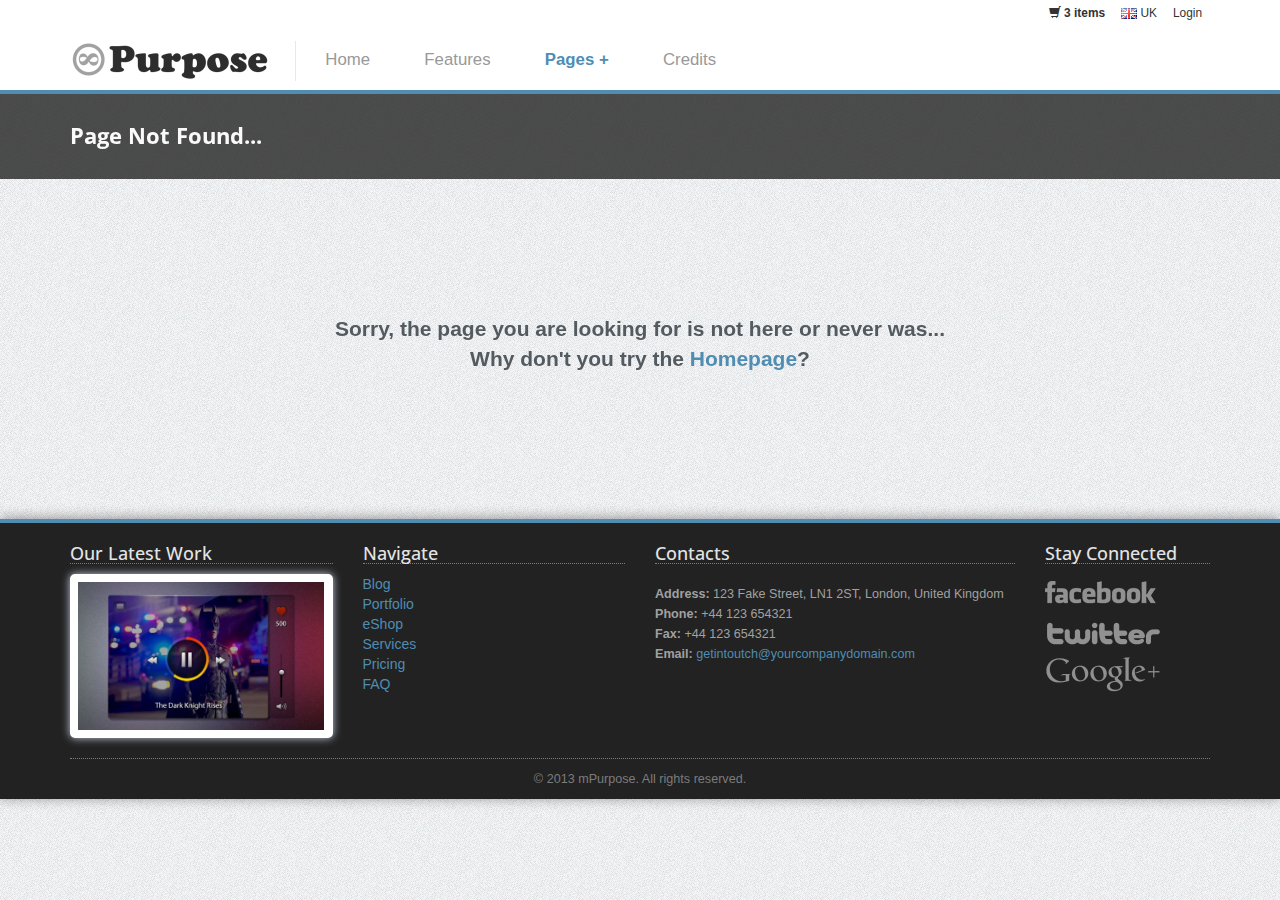
<file: page-404.html>
<!DOCTYPE html>
<!--[if lt IE 7]>      <html class="no-js lt-ie9 lt-ie8 lt-ie7"> <![endif]-->
<!--[if IE 7]>         <html class="no-js lt-ie9 lt-ie8"> <![endif]-->
<!--[if IE 8]>         <html class="no-js lt-ie9"> <![endif]-->
<!--[if gt IE 8]><!--> <html class="no-js"> <!--<![endif]-->
    <head>
        <meta charset="utf-8">
        <meta http-equiv="X-UA-Compatible" content="IE=edge,chrome=1">
        <title>mPurpose - Multipurpose Feature Rich Bootstrap Template</title>
        <meta name="description" content="">
        <meta name="viewport" content="width=device-width">

        <link rel="stylesheet" href="css/bootstrap.min.css">
        <link rel="stylesheet" href="css/icomoon-social.css">
        <link href='http://fonts.googleapis.com/css?family=Open+Sans:400,700,600,800' rel='stylesheet' type='text/css'>

        <link rel="stylesheet" href="css/leaflet.css" />
		<!--[if lte IE 8]>
		    <link rel="stylesheet" href="css/leaflet.ie.css" />
		<![endif]-->
		<link rel="stylesheet" href="css/main.css">

        <script src="js/modernizr-2.6.2-respond-1.1.0.min.js"></script>
    </head>
    <body>
        <!--[if lt IE 7]>
            <p class="chromeframe">You are using an <strong>outdated</strong> browser. Please <a href="http://browsehappy.com/">upgrade your browser</a> or <a href="http://www.google.com/chromeframe/?redirect=true">activate Google Chrome Frame</a> to improve your experience.</p>
        <![endif]-->
        

        <!-- Navigation & Logo-->
        <div class="mainmenu-wrapper">
	        <div class="container">
	        	<div class="menuextras">
					<div class="extras">
						<ul>
							<li class="shopping-cart-items"><i class="glyphicon glyphicon-shopping-cart icon-white"></i> <a href="page-shopping-cart.html"><b>3 items</b></a></li>
							<li>
								<div class="dropdown choose-country">
									<a class="#" data-toggle="dropdown" href="#"><img src="img/flags/gb.png" alt="Great Britain"> UK</a>
									<ul class="dropdown-menu" role="menu">
										<li role="menuitem"><a href="#"><img src="img/flags/us.png" alt="United States"> US</a></li>
										<li role="menuitem"><a href="#"><img src="img/flags/de.png" alt="Germany"> DE</a></li>
										<li role="menuitem"><a href="#"><img src="img/flags/es.png" alt="Spain"> ES</a></li>
									</ul>
								</div>
							</li>
			        		<li><a href="page-login.html">Login</a></li>
			        	</ul>
					</div>
		        </div>
		        <nav id="mainmenu" class="mainmenu">
					<ul>
						<li class="logo-wrapper"><a href="index.html"><img src="img/mPurpose-logo.png" alt="Multipurpose Twitter Bootstrap Template"></a></li>
						<li>
							<a href="index.html">Home</a>
						</li>
						<li>
							<a href="features.html">Features</a>
						</li>
						<li class="has-submenu active">
							<a href="#">Pages +</a>
							<div class="mainmenu-submenu">
								<div class="mainmenu-submenu-inner"> 
									<div>
										<h4>Homepage</h4>
										<ul>
											<li><a href="index.html">Homepage (Sample 1)</a></li>
											<li><a href="page-homepage-sample.html">Homepage (Sample 2)</a></li>
										</ul>
										<h4>Services & Pricing</h4>
										<ul>
											<li><a href="page-services-1-column.html">Services/Features (Rows)</a></li>
											<li><a href="page-services-3-columns.html">Services/Features (3 Columns)</a></li>
											<li><a href="page-services-4-columns.html">Services/Features (4 Columns)</a></li>
											<li><a href="page-pricing.html">Pricing Table</a></li>
										</ul>
										<h4>Team & Open Vacancies</h4>
										<ul>
											<li><a href="page-team.html">Our Team</a></li>
											<li><a href="page-vacancies.html">Open Vacancies (List)</a></li>
											<li><a href="page-job-details.html">Open Vacancies (Job Details)</a></li>
										</ul>
									</div>
									<div>
										<h4>Our Work (Portfolio)</h4>
										<ul>
											<li><a href="page-portfolio-2-columns-1.html">Portfolio (2 Columns, Option 1)</a></li>
											<li><a href="page-portfolio-2-columns-2.html">Portfolio (2 Columns, Option 2)</a></li>
											<li><a href="page-portfolio-3-columns-1.html">Portfolio (3 Columns, Option 1)</a></li>
											<li><a href="page-portfolio-3-columns-2.html">Portfolio (3 Columns, Option 2)</a></li>
											<li><a href="page-portfolio-item.html">Portfolio Item (Project) Description</a></li>
										</ul>
										<h4>General Pages</h4>
										<ul>
											<li><a href="page-about-us.html">About Us</a></li>
											<li><a href="page-contact-us.html">Contact Us</a></li>
											<li><a href="page-faq.html">Frequently Asked Questions</a></li>
											<li><a href="page-testimonials-clients.html">Testimonials & Clients</a></li>
											<li><a href="page-events.html">Events</a></li>
											<li><a href="page-404.html">404 Page</a></li>
											<li><a href="page-sitemap.html">Sitemap</a></li>
											<li><a href="page-login.html">Login</a></li>
											<li><a href="page-register.html">Register</a></li>
											<li><a href="page-password-reset.html">Password Reset</a></li>
											<li><a href="page-terms-privacy.html">Terms & Privacy</a></li>
											<li><a href="page-coming-soon.html">Coming Soon</a></li>
										</ul>
									</div>
									<div>
										<h4>eShop</h4>
										<ul>
											<li><a href="page-products-3-columns.html">Products listing (3 Columns)</a></li>
											<li><a href="page-products-4-columns.html">Products listing (4 Columns)</a></li>
											<li><a href="page-products-slider.html">Products Slider</a></li>
											<li><a href="page-product-details.html">Product Details</a></li>
											<li><a href="page-shopping-cart.html">Shopping Cart</a></li>
										</ul>
										<h4>Blog</h4>
										<ul>
											<li><a href="page-blog-posts.html">Blog Posts (List)</a></li>
											<li><a href="page-blog-post-right-sidebar.html">Blog Single Post (Right Sidebar)</a></li>
											<li><a href="page-blog-post-left-sidebar.html">Blog Single Post (Left Sidebar)</a></li>
											<li><a href="page-news.html">Latest & Featured News</a></li>
										</ul>
									</div>
								</div><!-- /mainmenu-submenu-inner -->
							</div><!-- /mainmenu-submenu -->
						</li>
						<li>
							<a href="credits.html">Credits</a>
						</li>
					</ul>
				</nav>
			</div>
		</div>

        <!-- Page Title -->
		<div class="section section-breadcrumbs">
			<div class="container">
				<div class="row">
					<div class="col-md-12">
						<h1>Page Not Found...</h1>
					</div>
				</div>
			</div>
		</div>
        
        <div class="section">
	    	<div class="container">
				<div class="row">
					<div class="col-sm-12">
						<div class="error-page-wrapper">
							<p>Sorry, the page you are looking for is not here or never was...</p>
							<p>Why don't you try the <a href="index.html">Homepage</a>?</p>
						</div>
					</div>
				</div>
			</div>
		</div>

	    <!-- Footer -->
	    <div class="footer">
	    	<div class="container">
		    	<div class="row">
		    		<div class="col-footer col-md-3 col-xs-6">
		    			<h3>Our Latest Work</h3>
		    			<div class="portfolio-item">
							<div class="portfolio-image">
								<a href="page-portfolio-item.html"><img src="img/portfolio6.jpg" alt="Project Name"></a>
							</div>
						</div>
		    		</div>
		    		<div class="col-footer col-md-3 col-xs-6">
		    			<h3>Navigate</h3>
		    			<ul class="no-list-style footer-navigate-section">
		    				<li><a href="page-blog-posts.html">Blog</a></li>
		    				<li><a href="page-portfolio-3-columns-2.html">Portfolio</a></li>
		    				<li><a href="page-products-3-columns.html">eShop</a></li>
		    				<li><a href="page-services-3-columns.html">Services</a></li>
		    				<li><a href="page-pricing.html">Pricing</a></li>
		    				<li><a href="page-faq.html">FAQ</a></li>
		    			</ul>
		    		</div>
		    		
		    		<div class="col-footer col-md-4 col-xs-6">
		    			<h3>Contacts</h3>
		    			<p class="contact-us-details">
	        				<b>Address:</b> 123 Fake Street, LN1 2ST, London, United Kingdom<br/>
	        				<b>Phone:</b> +44 123 654321<br/>
	        				<b>Fax:</b> +44 123 654321<br/>
	        				<b>Email:</b> <a href="mailto:getintoutch@yourcompanydomain.com">getintoutch@yourcompanydomain.com</a>
	        			</p>
		    		</div>
		    		<div class="col-footer col-md-2 col-xs-6">
		    			<h3>Stay Connected</h3>
		    			<ul class="footer-stay-connected no-list-style">
		    				<li><a href="#" class="facebook"></a></li>
		    				<li><a href="#" class="twitter"></a></li>
		    				<li><a href="#" class="googleplus"></a></li>
		    			</ul>
		    		</div>
		    	</div>
		    	<div class="row">
		    		<div class="col-md-12">
		    			<div class="footer-copyright">&copy; 2013 mPurpose. All rights reserved.</div>
		    		</div>
		    	</div>
		    </div>
	    </div>

        <!-- Javascripts -->
        <script src="http://ajax.googleapis.com/ajax/libs/jquery/1.9.1/jquery.min.js"></script>
        <script>window.jQuery || document.write('<script src="js/jquery-1.9.1.min.js"><\/script>')</script>
        <script src="js/bootstrap.min.js"></script>
        <script src="http://cdn.leafletjs.com/leaflet-0.5.1/leaflet.js"></script>
        <script src="js/jquery.fitvids.js"></script>
        <script src="js/jquery.sequence-min.js"></script>
        <script src="js/jquery.bxslider.js"></script>
        <script src="js/main-menu.js"></script>
        <script src="js/template.js"></script>

    </body>
</html>
</file>
<file: css/icomoon-social.css>
.icon-google-plus,.icon-facebook,.icon-twitter,.icon-vimeo2,.icon-flickr,.icon-picassa,.icon-dribbble,.icon-github,.icon-wordpress,.icon-blogger,.icon-tumblr,.icon-soundcloud,.icon-linkedin,.icon-lastfm,.icon-stumbleupon,.icon-pinterest {
	display: inline-block;
	width: 16px;
	height: 16px;
	background-image: url(../img/icomoon-social.png);
	background-repeat: no-repeat;
}
.icon-google-plus {
	background-position: 0 0;
}
.icon-facebook {
	background-position: -32px 0;
}
.icon-twitter {
	background-position: -64px 0;
}
.icon-vimeo2 {
	background-position: -96px 0;
}
.icon-flickr {
	background-position: -128px 0;
}
.icon-picassa {
	background-position: -160px 0;
}
.icon-dribbble {
	background-position: -192px 0;
}
.icon-github {
	background-position: -224px 0;
}
.icon-wordpress {
	background-position: -256px 0;
}
.icon-blogger {
	background-position: -288px 0;
}
.icon-tumblr {
	background-position: -320px 0;
}
.icon-soundcloud {
	background-position: -352px 0;
}
.icon-linkedin {
	background-position: -384px 0;
}
.icon-lastfm {
	background-position: -416px 0;
}
.icon-stumbleupon {
	background-position: -448px 0;
}
.icon-pinterest {
	background-position: -480px 0;
}
</file>
<file: css/leaflet.css>
/* required styles */

.leaflet-map-pane,
.leaflet-tile,
.leaflet-marker-icon,
.leaflet-marker-shadow,
.leaflet-tile-pane,
.leaflet-overlay-pane,
.leaflet-shadow-pane,
.leaflet-marker-pane,
.leaflet-popup-pane,
.leaflet-overlay-pane svg,
.leaflet-zoom-box,
.leaflet-image-layer,
.leaflet-layer {
	position: absolute;
	left: 0;
	top: 0;
	}
.leaflet-container {
	overflow: hidden;
	-ms-touch-action: none;
	}
.leaflet-tile,
.leaflet-marker-icon,
.leaflet-marker-shadow {
	-webkit-user-select: none;
	   -moz-user-select: none;
	        user-select: none;
	}
.leaflet-marker-icon,
.leaflet-marker-shadow {
	display: block;
	}
/* map is broken in FF if you have max-width: 100% on tiles */
.leaflet-container img {
	max-width: none !important;
	}
/* stupid Android 2 doesn't understand "max-width: none" properly */
.leaflet-container img.leaflet-image-layer {
	max-width: 15000px !important;
	}
.leaflet-tile {
	filter: inherit;
	visibility: hidden;
	}
.leaflet-tile-loaded {
	visibility: inherit;
	}
.leaflet-zoom-box {
	width: 0;
	height: 0;
	}

.leaflet-tile-pane    { z-index: 2; }
.leaflet-objects-pane { z-index: 3; }
.leaflet-overlay-pane { z-index: 4; }
.leaflet-shadow-pane  { z-index: 5; }
.leaflet-marker-pane  { z-index: 6; }
.leaflet-popup-pane   { z-index: 7; }


/* control positioning */

.leaflet-control {
	position: relative;
	z-index: 7;
	pointer-events: auto;
	}
.leaflet-top,
.leaflet-bottom {
	position: absolute;
	z-index: 1000;
	pointer-events: none;
	}
.leaflet-top {
	top: 0;
	}
.leaflet-right {
	right: 0;
	}
.leaflet-bottom {
	bottom: 0;
	}
.leaflet-left {
	left: 0;
	}
.leaflet-control {
	float: left;
	clear: both;
	}
.leaflet-right .leaflet-control {
	float: right;
	}
.leaflet-top .leaflet-control {
	margin-top: 10px;
	}
.leaflet-bottom .leaflet-control {
	margin-bottom: 10px;
	}
.leaflet-left .leaflet-control {
	margin-left: 10px;
	}
.leaflet-right .leaflet-control {
	margin-right: 10px;
	}


/* zoom and fade animations */

.leaflet-fade-anim .leaflet-tile,
.leaflet-fade-anim .leaflet-popup {
	opacity: 0;
	-webkit-transition: opacity 0.2s linear;
	   -moz-transition: opacity 0.2s linear;
	     -o-transition: opacity 0.2s linear;
	        transition: opacity 0.2s linear;
	}
.leaflet-fade-anim .leaflet-tile-loaded,
.leaflet-fade-anim .leaflet-map-pane .leaflet-popup {
	opacity: 1;
	}

.leaflet-zoom-anim .leaflet-zoom-animated {
	-webkit-transition: -webkit-transform 0.25s cubic-bezier(0,0,0.25,1);
	   -moz-transition:    -moz-transform 0.25s cubic-bezier(0,0,0.25,1);
	     -o-transition:      -o-transform 0.25s cubic-bezier(0,0,0.25,1);
	        transition:         transform 0.25s cubic-bezier(0,0,0.25,1);
	}
.leaflet-zoom-anim .leaflet-tile,
.leaflet-pan-anim .leaflet-tile,
.leaflet-touching .leaflet-zoom-animated {
	-webkit-transition: none;
	   -moz-transition: none;
	     -o-transition: none;
	        transition: none;
	}

.leaflet-zoom-anim .leaflet-zoom-hide {
	visibility: hidden;
	}


/* cursors */

.leaflet-clickable {
	cursor: pointer;
	}
.leaflet-container {
	cursor: -webkit-grab;
	cursor:    -moz-grab;
	}
.leaflet-popup-pane,
.leaflet-control {
	cursor: auto;
	}
.leaflet-dragging,
.leaflet-dragging .leaflet-clickable,
.leaflet-dragging .leaflet-container {
	cursor: move;
	cursor: -webkit-grabbing;
	cursor:    -moz-grabbing;
	}


/* visual tweaks */

.leaflet-container {
	background: #ddd;
	outline: 0;
	}
.leaflet-container a {
	color: #0078A8;
	}
.leaflet-container a.leaflet-active {
	outline: 2px solid orange;
	}
.leaflet-zoom-box {
	border: 2px dotted #05f;
	background: white;
	opacity: 0.5;
	}


/* general typography */
.leaflet-container {
	font: 12px/1.5 "Helvetica Neue", Arial, Helvetica, sans-serif;
	}


/* general toolbar styles */

.leaflet-bar {
	box-shadow: 0 0 8px rgba(0,0,0,0.4);
	border: 1px solid #888;
	-webkit-border-radius: 5px;
	        border-radius: 5px;
	}
.leaflet-bar-part {
	background-color: rgba(255, 255, 255, 0.8);
	border-bottom: 1px solid #aaa;
	}
.leaflet-bar-part-top {
	-webkit-border-radius: 4px 4px 0 0;
	        border-radius: 4px 4px 0 0;
	}
.leaflet-bar-part-bottom {
	-webkit-border-radius: 0 0 4px 4px;
	        border-radius: 0 0 4px 4px;
	border-bottom: none;
	}

.leaflet-touch .leaflet-bar {
	-webkit-border-radius: 10px;
	        border-radius: 10px;
	}
.leaflet-touch .leaflet-bar-part {
	border-bottom: 4px solid rgba(0,0,0,0.3);
	}
.leaflet-touch .leaflet-bar-part-top {
	-webkit-border-radius: 7px 7px 0 0;
	        border-radius: 7px 7px 0 0;
	}
.leaflet-touch .leaflet-bar-part-bottom {
	-webkit-border-radius: 0 0 7px 7px;
	        border-radius: 0 0 7px 7px;
	border-bottom: none;
	}


/* zoom control */

.leaflet-container .leaflet-control-zoom {
	margin-left: 13px;
	margin-top: 12px;
	}
.leaflet-control-zoom a {
	width: 22px;
	height: 22px;
	text-align: center;
	text-decoration: none;
	color: black;
	}
.leaflet-control-zoom a,
.leaflet-control-layers-toggle {
	background-position: 50% 50%;
	background-repeat: no-repeat;
	display: block;
	}
.leaflet-control-zoom a:hover {
	background-color: #fff;
	color: #777;
	}
.leaflet-control-zoom-in {
	font: bold 18px/24px Arial, Helvetica, sans-serif;
	}
.leaflet-control-zoom-out {
	font: bold 23px/20px Tahoma, Verdana, sans-serif;
	}
.leaflet-control-zoom a.leaflet-control-zoom-disabled {
	cursor: default;
	background-color: rgba(255, 255, 255, 0.8);
	color: #bbb;
	}

.leaflet-touch .leaflet-control-zoom a {
	width: 30px;
	height: 30px;
	}
.leaflet-touch .leaflet-control-zoom-in {
	font-size: 24px;
	line-height: 29px;
	}
.leaflet-touch .leaflet-control-zoom-out {
	font-size: 28px;
	line-height: 24px;
	}

/* layers control */

.leaflet-control-layers {
	box-shadow: 0 1px 7px rgba(0,0,0,0.4);
	background: #f8f8f9;
	-webkit-border-radius: 8px;
	        border-radius: 8px;
	}
.leaflet-control-layers-toggle {
	background-image: url(images/layers.png);
	width: 36px;
	height: 36px;
	}
.leaflet-touch .leaflet-control-layers-toggle {
	width: 44px;
	height: 44px;
	}
.leaflet-control-layers .leaflet-control-layers-list,
.leaflet-control-layers-expanded .leaflet-control-layers-toggle {
	display: none;
	}
.leaflet-control-layers-expanded .leaflet-control-layers-list {
	display: block;
	position: relative;
	}
.leaflet-control-layers-expanded {
	padding: 6px 10px 6px 6px;
	color: #333;
	background: #fff;
	}
.leaflet-control-layers-selector {
	margin-top: 2px;
	position: relative;
	top: 1px;
	}
.leaflet-control-layers label {
	display: block;
	}
.leaflet-control-layers-separator {
	height: 0;
	border-top: 1px solid #ddd;
	margin: 5px -10px 5px -6px;
	}


/* attribution and scale controls */

.leaflet-container .leaflet-control-attribution {
	background-color: rgba(255, 255, 255, 0.7);
	box-shadow: 0 0 5px #bbb;
	margin: 0;
	}
.leaflet-control-attribution,
.leaflet-control-scale-line {
	padding: 0 5px;
	color: #333;
	}
.leaflet-container .leaflet-control-attribution,
.leaflet-container .leaflet-control-scale {
	font-size: 11px;
	}
.leaflet-left .leaflet-control-scale {
	margin-left: 5px;
	}
.leaflet-bottom .leaflet-control-scale {
	margin-bottom: 5px;
	}
.leaflet-control-scale-line {
	border: 2px solid #777;
	border-top: none;
	color: black;
	line-height: 1.1;
	padding: 2px 5px 1px;
	font-size: 11px;
	text-shadow: 1px 1px 1px #fff;
	background-color: rgba(255, 255, 255, 0.5);
	box-shadow: 0 -1px 5px rgba(0, 0, 0, 0.2);
	white-space: nowrap;
	overflow: hidden;
	}
.leaflet-control-scale-line:not(:first-child) {
	border-top: 2px solid #777;
	border-bottom: none;
	margin-top: -2px;
	box-shadow: 0 2px 5px rgba(0, 0, 0, 0.2);
	}
.leaflet-control-scale-line:not(:first-child):not(:last-child) {
	border-bottom: 2px solid #777;
	}

.leaflet-touch .leaflet-control-attribution,
.leaflet-touch .leaflet-control-layers,
.leaflet-touch .leaflet-control-zoom {
	box-shadow: none;
	}
.leaflet-touch .leaflet-control-layers,
.leaflet-touch .leaflet-control-zoom {
	border: 4px solid rgba(0,0,0,0.3);
	}


/* popup */

.leaflet-popup {
	position: absolute;
	text-align: center;
	}
.leaflet-popup-content-wrapper {
	padding: 1px;
	text-align: left;
	-webkit-border-radius: 20px;
	        border-radius: 20px;
	}
.leaflet-popup-content {
	margin: 14px 20px;
	line-height: 1.4;
	}
.leaflet-popup-content p {
	margin: 18px 0;
	}
.leaflet-popup-tip-container {
	margin: 0 auto;
	width: 40px;
	height: 20px;
	position: relative;
	overflow: hidden;
	}
.leaflet-popup-tip {
	width: 15px;
	height: 15px;
	padding: 1px;

	margin: -8px auto 0;

	-webkit-transform: rotate(45deg);
	   -moz-transform: rotate(45deg);
	    -ms-transform: rotate(45deg);
	     -o-transform: rotate(45deg);
	        transform: rotate(45deg);
	}
.leaflet-popup-content-wrapper, .leaflet-popup-tip {
	background: white;

	box-shadow: 0 3px 14px rgba(0,0,0,0.4);
	}
.leaflet-container a.leaflet-popup-close-button {
	position: absolute;
	top: 0;
	right: 0;
	padding: 4px 5px 0 0;
	text-align: center;
	width: 18px;
	height: 14px;
	font: 16px/14px Tahoma, Verdana, sans-serif;
	color: #c3c3c3;
	text-decoration: none;
	font-weight: bold;
	background: transparent;
	}
.leaflet-container a.leaflet-popup-close-button:hover {
	color: #999;
	}
.leaflet-popup-scrolled {
	overflow: auto;
	border-bottom: 1px solid #ddd;
	border-top: 1px solid #ddd;
	}


/* div icon */

.leaflet-div-icon {
	background: #fff;
	border: 1px solid #666;
	}
.leaflet-editing-icon {
	-webkit-border-radius: 2px;
	        border-radius: 2px;
	}
</file>
<file: css/leaflet.ie.css>
.leaflet-vml-shape {
	width: 1px;
	height: 1px;
	}
.lvml {
	behavior: url(#default#VML);
	display: inline-block;
	position: absolute;
	}

.leaflet-control {
	display: inline;
	}

.leaflet-popup-tip {
	width: 21px;
	_width: 27px;
	margin: 0 auto;
	_margin-top: -3px;

	filter: progid:DXImageTransform.Microsoft.Matrix(M11=0.70710678, M12=0.70710678, M21=-0.70710678, M22=0.70710678);
	-ms-filter: "progid:DXImageTransform.Microsoft.Matrix(M11=0.70710678, M12=0.70710678, M21=-0.70710678, M22=0.70710678)";
	}
.leaflet-popup-tip-container {
	margin-top: -1px;
	}
.leaflet-popup-content-wrapper, .leaflet-popup-tip {
	border: 1px solid #999;
	}
.leaflet-popup-content-wrapper {
	zoom: 1;
	}

.leaflet-control-zoom,
.leaflet-control-layers {
	border: 3px solid #999;
	}
.leaflet-control-zoom a {
	background-color: #eee;
	}
.leaflet-control-zoom a:hover {
	background-color: #fff;
	}
.leaflet-control-layers-toggle {
	}
.leaflet-control-attribution,
.leaflet-control-layers,
.leaflet-control-scale-line {
	background: white;
	}
.leaflet-zoom-box {
	filter: alpha(opacity=50);
	}
.leaflet-control-attribution {
	border-top: 1px solid #bbb;
	border-left: 1px solid #bbb;
	}
</file>
<file: css/main.css>
/*--------------------------------------------------------------------------
	General Style
--------------------------------------------------------------------------*/
body {
  background: url(../img/page-background.png);
}
.section {
  padding: 30px 0;
  -webkit-transform: translateZ(0);
  -moz-transform: translateZ(0);
  -o-transform: translateZ(0);
  -ms-transform: translateZ(0);
  transform: translateZ(0);
}
.section-white {
  background: #FFF;
}
.section .container:first-child h1,
.section .container:first-child h2,
.section .container:first-child h3 {
  margin-top: 0;
  font-weight: 700;
}
.input-micro {
  width: 50px;
  margin-bottom: 0 !important;
}
textarea:focus,
input[type="text"]:focus,
input[type="password"]:focus,
input[type="datetime"]:focus,
input[type="datetime-local"]:focus,
input[type="date"]:focus,
input[type="month"]:focus,
input[type="time"]:focus,
input[type="week"]:focus,
input[type="number"]:focus,
input[type="email"]:focus,
input[type="url"]:focus,
input[type="search"]:focus,
input[type="tel"]:focus,
input[type="color"]:focus,
.uneditable-input:focus {
  border-color: rgba(79, 141, 179, 0.8);
  outline: 0;
  outline: thin dotted \9;
  /* IE6-9 */
  -webkit-box-shadow: inset 0 1px 1px rgba(0,0,0,.075), 0 0 8px rgba(79, 141, 179, 0.6);
  -moz-box-shadow: inset 0 1px 1px rgba(0,0,0,.075), 0 0 8px rgba(79, 141, 179, 0.6);
  box-shadow: inset 0 1px 1px rgba(0,0,0,.075), 0 0 8px rgba(79, 141, 179, 0.6);
  color: inset 0 1px 1px rgba(0,0,0,.075), 0 0 8px rgba(79, 141, 179, 0.6);
}
ul.no-list-style {
  list-style-type: none;
  margin-left: 0;
}
ul.no-list-style li {
  line-height: 28px;
}
div[class*="span"] {
  -webkit-transition: all .4s linear;
  -moz-transition: all .4s linear;
  -o-transition: all .4s linear;
  -ms-transition: all .4s linear;
  transition: all .4s linear;
}
/*--------------------------------------------------------------------------
	Typography Style
--------------------------------------------------------------------------*/
body {
  font-family: Arial, Helvetica, sans-serif;
  font-size: 14px;
  line-height: 20px;
  color: #535b60;
}
h1 {
  color: #53555c;
  font-family: 'Open Sans', sans-serif;
  font-weight: 800;
}
h2 {
  color: #53555c;
  font-family: 'Open Sans', sans-serif;
  font-size: 2em;
  border-bottom: 2px solid #53555c;
  line-height: 1.5em;
  margin: 30px 0;
  padding-left: 10px;
}
h3 {
  font-family: 'Open Sans', sans-serif;
  color: #53555c;
  font-size: 1.5em;
}
h4 {
  font-family: 'Open Sans', sans-serif;
  color: #53555c;
  margin-bottom: 10px;
}
a {
  color: #4f8db3;
}
a:hover {
  color: #2f556d;
}
/*--------------------------------------------------------------------------
+	Services Style
--------------------------------------------------------------------------*/
/* Multicolumn */
.service-wrapper {
  background: #FFF;
  margin: 20px 10px;
  text-align: center;
  padding: 30px 20px;
  -webkit-border-radius: 5px;
  -webkit-background-clip: padding-box;
  -moz-border-radius: 5px;
  -moz-background-clip: padding;
  border-radius: 5px;
  background-clip: padding-box;
  -webkit-box-shadow: 0 0 3px #999;
  -moz-box-shadow: 0 0 3px #999;
  box-shadow: 0 0 3px #999;
  color: 0 0 3px #999;
}
.service-wrapper h3 {
  font-size: 1.2em;
  margin: 10px 0 !important;
}
.service-wrapper p {
  margin-top: 0;
}
/* Row */
.service-wrapper-row {
  padding: 10px 0;
}
.service-wrapper-row h3 {
  padding-top: 15px;
}
.service-wrapper-row .service-image {
  padding-top: 15px;
  text-align: center;
}
.service-wrapper-row .service-image img {
  max-width: 80%;
  vertical-align: bottom;
  bottom: 0;
  border: 7px solid #FFF;
  -webkit-border-radius: 5px;
  -webkit-background-clip: padding-box;
  -moz-border-radius: 5px;
  -moz-background-clip: padding;
  border-radius: 5px;
  background-clip: padding-box;
  -webkit-box-shadow: 0 0 8px #999;
  -moz-box-shadow: 0 0 8px #999;
  box-shadow: 0 0 8px #999;
  color: 0 0 8px #999;
}
/*--------------------------------------------------------------------------
+	Pricing Table Style
--------------------------------------------------------------------------*/
.pricing-plan {
  float: left;
  text-align: center;
  background: #fafafa;
  position: relative;
  width: 48%;
  margin: 10px 1% 10px 0;
  padding: 20px;
  -webkit-border-radius: 7px;
  -webkit-background-clip: padding-box;
  -moz-border-radius: 7px;
  -moz-background-clip: padding;
  border-radius: 7px;
  background-clip: padding-box;
  -webkit-box-sizing: border-box;
  -moz-box-sizing: border-box;
  box-sizing: border-box;
  -webkit-box-shadow: 0 1px 8px rgba(0, 0, 0, 0.4);
  -moz-box-shadow: 0 1px 8px rgba(0, 0, 0, 0.4);
  box-shadow: 0 1px 8px rgba(0, 0, 0, 0.4);
  color: 0 1px 8px rgba(0, 0, 0, 0.4);
  -webkit-transition: -webkit-box-shadow .25s linear;
  -moz-transition: -moz-box-shadow .25s linear;
  -o-transition: box-shadow .25s linear;
  -ms-transition: box-shadow .25s linear;
  transition: box-shadow .25s linear;
}
.pricing-plan:hover {
  -webkit-box-shadow: 0 0 8px #333;
  -moz-box-shadow: 0 0 8px #333;
  box-shadow: 0 0 8px #333;
  color: 0 0 8px #333;
  z-index: 5;
}
.pricing-plan .pricing-plan-title {
  position: relative;
  margin: -20px -10px 20px;
  padding: 20px;
  line-height: 1;
  font-size: 16px;
  font-weight: bold;
  color: #595f6b;
  border-bottom: 1px dashed #d2d2d2;
}
.pricing-plan .pricing-plan-title:before {
  content: '';
  position: absolute;
  bottom: -1px;
  left: 0;
  right: 0;
  height: 1px;
  background-size: 3px 1px;
  background-image: url([data-uri]);
  background-image: -moz-linear-gradient(left, white, white 33%, #d2d2d2 34%, #d2d2d2);
  background-image: -webkit-linear-gradient(left, white, white 33%, #d2d2d2 34%, #d2d2d2);
  background-image: -o-linear-gradient(left, white, white 33%, #d2d2d2 34%, #d2d2d2);
  background-image: linear-gradient(to right, white, white 33%, #d2d2d2 34%, #d2d2d2);
}
.pricing-plan .pricing-plan-price {
  margin: 0 auto 20px;
  width: 90px;
  height: 90px;
  line-height: 90px;
  font-size: 19px;
  font-weight: bold;
  color: white;
  background: #595f6b;
  -webkit-border-radius: 45px;
  -webkit-background-clip: padding-box;
  -moz-border-radius: 45px;
  -moz-background-clip: padding;
  border-radius: 45px;
  background-clip: padding-box;
}
.pricing-plan .pricing-plan-price span {
  font-size: 12px;
  font-weight: normal;
  color: rgba(255, 255, 255, 0.9);
}
.pricing-plan .pricing-plan-features {
  margin-bottom: 20px;
  margin-left: 0;
  padding: 0;
  line-height: 2;
  font-size: 12px;
  color: #999;
  text-align: center;
  list-style-type: none;
}
.pricing-plan .pricing-plan-features li strong {
  font-weight: bold;
  color: #888;
}
.pricing-plan .pricing-plan-promote {
  margin: 0;
  padding: 40px 20px;
  background-color: white;
  border-width: 2px;
  -webkit-border-radius: 7px;
  -webkit-background-clip: padding-box;
  -moz-border-radius: 7px;
  -moz-background-clip: padding;
  border-radius: 7px;
  background-clip: padding-box;
  z-index: 4;
}
.ribbon-wrapper {
  width: 85px;
  height: 88px;
  overflow: hidden;
  position: absolute;
  top: 0;
  right: 0;
}
.price-ribbon {
  font: bold 15px Sans-Serif;
  color: #333;
  text-align: center;
  text-shadow: rgba(255, 255, 255, 0.5) 0px 1px 0px;
  position: relative;
  padding: 7px 0;
  left: -5px;
  top: 15px;
  width: 120px;
  background-color: #FFF;
  color: #6a6340;
  -webkit-transform: rotate(45deg);
  -moz-transform: rotate(45deg);
  -o-transform: rotate(45deg);
  -ms-transform: rotate(45deg);
  transform: rotate(45deg);
  -webkit-box-shadow: 0px 0px 3px rgba(0,0,0,0.3);
  -moz-box-shadow: 0px 0px 3px rgba(0,0,0,0.3);
  box-shadow: 0px 0px 3px rgba(0,0,0,0.3);
  color: 0px 0px 3px rgba(0,0,0,0.3);
}
.ribbon-green {
  background-color: #BFDC7A;
}
.ribbon-blue {
  background-color: #5ACBFF;
}
.ribbon-orange {
  background-color: #FF9542;
}
.ribbon-red {
  background-color: #FF7373;
}
@media (min-width: 768px) {
  .pricing-plan {
    width: 25%;
    margin: 20px 0;
    padding: 20px;
    -webkit-border-radius: 0;
    -webkit-background-clip: padding-box;
    -moz-border-radius: 0;
    -moz-background-clip: padding;
    border-radius: 0;
    background-clip: padding-box;
  }
  .pricing-plan:first-child {
    -webkit-border-top-left-radius: 7px;
    -moz-border-radius-topleft: 7px;
    border-top-left-radius: 7px;
    -webkit-border-bottom-left-radius: 7px;
    -webkit-background-clip: padding-box;
    -moz-border-radius-bottomleft: 7px;
    -moz-background-clip: padding;
    border-bottom-left-radius: 7px;
    background-clip: padding-box;
  }
  .pricing-plan:last-child {
    border-width: 2px;
    -webkit-border-top-right-radius: 7px;
    -moz-border-radius-topright: 7px;
    border-top-right-radius: 7px;
    -webkit-border-bottom-right-radius: 7px;
    -webkit-background-clip: padding-box;
    -moz-border-radius-bottomright: 7px;
    -moz-background-clip: padding;
    border-bottom-right-radius: 7px;
    background-clip: padding-box;
  }
  .pricing-plan-promote {
    background: #fff;
    padding: 40px;
    margin-top: 0;
    -webkit-border-radius: 7px;
    -webkit-background-clip: padding-box;
    -moz-border-radius: 7px;
    -moz-background-clip: padding;
    border-radius: 7px;
    background-clip: padding-box;
    z-index: 4;
  }
}
/*--------------------------------------------------------------------------
+	Contact Us Style
--------------------------------------------------------------------------*/
#contact-us-map {
  height: 300px;
  -webkit-box-shadow: inset 0 1px #fff,0 0 8px #c8cfe6;
  -moz-box-shadow: inset 0 1px #fff,0 0 8px #c8cfe6;
  box-shadow: inset 0 1px #fff,0 0 8px #c8cfe6;
  color: inset 0 1px #fff,0 0 8px #c8cfe6;
}
.contact-us-details {
  margin: 20px 0;
  font-size: 0.9em;
}
/*--------------------------------------------------------------------------
+	Video Wrapper Style
--------------------------------------------------------------------------*/
.video-wrapper {
  -webkit-box-shadow: 0 0 5px #000;
  -moz-box-shadow: 0 0 5px #000;
  box-shadow: 0 0 5px #000;
  color: 0 0 5px #000;
  margin: 20px 0;
}
/*--------------------------------------------------------------------------
+	Call to Action Bar Style
--------------------------------------------------------------------------*/
.calltoaction-wrapper {
  text-align: center;
}
.calltoaction-wrapper h3 {
  display: inline-block;
  line-height: 36px;
  margin-right: 10px;
  margin-bottom: 0;
}
.calltoaction-wrapper a {
  vertical-align: top;
}
/*--------------------------------------------------------------------------
+	Testimonials Style
--------------------------------------------------------------------------*/
.testimonial blockquote {
  margin: 0;
  padding: 0;
  border-left: none;
}
.testimonial blockquote p {
  font-size: 0.9em;
  margin-bottom: 20px;
  line-height: 1.5;
}
.testimonial .testimonial-bubble {
  text-align: justify;
  -webkit-border-radius: 4px;
  -webkit-background-clip: padding-box;
  -moz-border-radius: 4px;
  -moz-background-clip: padding;
  border-radius: 4px;
  background-clip: padding-box;
  padding: 0 20px 20px 20px;
  margin: 35px 10px 20px 10px;
  background: #FFF;
  position: relative;
  -webkit-box-sizing: border-box;
  -moz-box-sizing: border-box;
  box-sizing: border-box;
  -webkit-box-shadow: inset 0 1px #fff,0 1px 2px #c8cfe6;
  -moz-box-shadow: inset 0 1px #fff,0 1px 2px #c8cfe6;
  box-shadow: inset 0 1px #fff,0 1px 2px #c8cfe6;
  color: inset 0 1px #fff,0 1px 2px #c8cfe6;
}
.testimonial .testimonial-bubble::before {
  background-color: #FFF;
  content: "\00a0";
  display: block;
  height: 20px;
  width: 20px;
  top: -10px;
  left: 45%;
  position: relative;
  -webkit-transform: rotate(45deg);
  -moz-transform: rotate(45deg);
  -o-transform: rotate(45deg);
  -ms-transform: rotate(45deg);
  transform: rotate(45deg);
}
.testimonial .author-photo {
  text-align: center;
}
.testimonial .author-photo img {
  margin: auto;
  border: 5px solid #FFF;
  -webkit-border-radius: 100px;
  -webkit-background-clip: padding-box;
  -moz-border-radius: 100px;
  -moz-background-clip: padding;
  border-radius: 100px;
  background-clip: padding-box;
  -webkit-box-shadow: inset 0 1px #fff,0 1px 2px #c8cfe6;
  -moz-box-shadow: inset 0 1px #fff,0 1px 2px #c8cfe6;
  box-shadow: inset 0 1px #fff,0 1px 2px #c8cfe6;
  color: inset 0 1px #fff,0 1px 2px #c8cfe6;
}
.testimonial .author-info {
  font-weight: 400;
  font-size: 0.8em;
}
/*--------------------------------------------------------------------------
+	Clients Logos Style
--------------------------------------------------------------------------*/
.clients-logo-wrapper img {
  max-width: 100%;
}
/*--------------------------------------------------------------------------
+	News Style
--------------------------------------------------------------------------*/
.featured-news .caption,
.latest-news .caption {
  padding: 10px 0 5px 0;
}
.featured-news .caption a,
.latest-news .caption a {
  font-size: 1.1em;
  font-weight: 600;
  color: #535b60;
}
.featured-news .intro,
.latest-news .intro {
  padding-bottom: 10px;
  font-size: 0.9em;
}
.featured-news .intro a,
.latest-news .intro a {
  white-space: nowrap;
}
.featured-news .date,
.latest-news .date {
  font-size: 0.7em;
  color: #999;
}
.featured-news img,
.latest-news img {
  max-width: 100%;
  margin: 10px 0 10px 0;
  -webkit-border-radius: 5px;
  -webkit-background-clip: padding-box;
  -moz-border-radius: 5px;
  -moz-background-clip: padding;
  border-radius: 5px;
  background-clip: padding-box;
  -webkit-box-shadow: inset 0 1px #fff,0 0 8px #c8cfe6;
  -moz-box-shadow: inset 0 1px #fff,0 0 8px #c8cfe6;
  box-shadow: inset 0 1px #fff,0 0 8px #c8cfe6;
  color: inset 0 1px #fff,0 0 8px #c8cfe6;
}
/*--------------------------------------------------------------------------
+	Frequently Asked Questions Style
--------------------------------------------------------------------------*/
.faq-wrapper h3 {
  margin-top: 20px !important;
}
.faq-wrapper .accordion-inner {
  margin: 10px 0 10px 20px;
  padding: 0 10px;
  font-size: 0.9em;
}
.faq-wrapper .accordion-inner .answer {
  font-weight: 600;
}
/*--------------------------------------------------------------------------
+	Blog Style
--------------------------------------------------------------------------*/
/* Posts List */
.blog-post {
  background: #FFF;
  position: relative;
  margin: 20px 0;
  border: 7px solid #FFF;
  -webkit-border-radius: 5px;
  -webkit-background-clip: padding-box;
  -moz-border-radius: 5px;
  -moz-background-clip: padding;
  border-radius: 5px;
  background-clip: padding-box;
  -webkit-box-shadow: inset 0 1px #fff,0 0 8px #c8cfe6;
  -moz-box-shadow: inset 0 1px #fff,0 0 8px #c8cfe6;
  box-shadow: inset 0 1px #fff,0 0 8px #c8cfe6;
  color: inset 0 1px #fff,0 0 8px #c8cfe6;
}
.blog-post img {
  max-width: 100%;
}
.blog-post .post-info {
  background: #000;
  background: rgba(0, 0, 0, 0.6);
  color: #FFF;
  line-height: 1.2;
  position: absolute;
  padding: 5px;
  left: 10px;
  top: 10px;
  -webkit-border-radius: 5px;
  -webkit-background-clip: padding-box;
  -moz-border-radius: 5px;
  -moz-background-clip: padding;
  border-radius: 5px;
  background-clip: padding-box;
}
.blog-post .post-comments-count {
  text-align: center;
}
.post-info .post-comments-count {
  padding-top: 5px;
}
.post-info .post-comments-count i {
  margin-right: 5px;
}
.post-info .post-comments-count a {
  color: #FFF;
}
.post-info .post-date .date {
  font-size: 0.7em;
  font-weight: 600;
}
.post-title h3 {
  font-size: 1.2em;
  border-bottom: 1px dotted #828282;
  margin: 0 20px;
  padding-top: 10px;
}
.post-title h3 a {
  color: #535b60;
}
.post-summary {
  margin: 10px 20px;
}
.post-summary p {
  color: #828282;
  font-size: 0.9em;
  text-align: justify;
}
.post-more {
  text-align: right;
  padding: 0 20px 20px 0;
}
/* Single Post */
.blog-single-post {
  padding: 10px 30px;
}
.single-post-title h3 {
  font-size: 1.5em;
  margin: 0;
}
.single-post-info {
  margin-bottom: 20px;
  padding-bottom: 10px;
  border-bottom: 1px dotted #828282;
}
.single-post-info i {
  color: #333;
  margin-right: 5px;
}
.single-post-image {
  text-align: center;
}
.single-post-image img {
  -webkit-box-shadow: 0 0 5px #000;
  -moz-box-shadow: 0 0 5px #000;
  box-shadow: 0 0 5px #000;
  color: 0 0 5px #000;
}
.single-post-content {
  margin: 30px 0 20px 0;
  padding-bottom: 20px;
  border-bottom: 2px dotted #CCC;
}
.single-post-content p {
  color: #828282;
  font-size: 0.9em;
  text-align: justify;
}
.post-comments {
  list-style-type: none;
  margin-left: 0;
  margin-bottom: 40px;
  padding: 0;
}
.post-comments ul {
  list-style-type: none;
  margin-left: 30px;
  padding: 0;
}
.comment-wrapper p {
  margin: 0;
  position: relative;
  border: 1px solid #CCC;
  padding: 10px;
  margin-bottom: 10px;
  -webkit-border-radius: 3px;
  -webkit-background-clip: padding-box;
  -moz-border-radius: 3px;
  -moz-background-clip: padding;
  border-radius: 3px;
  background-clip: padding-box;
}
.comment-author {
  font-size: 1.3em;
  font-weight: 600;
  margin-bottom: 10px;
}
.comment-author img {
  max-width: 50px;
  -webkit-border-radius: 25px;
  -webkit-background-clip: padding-box;
  -moz-border-radius: 25px;
  -moz-background-clip: padding;
  border-radius: 25px;
  background-clip: padding-box;
  margin-right: 10px;
}
.comment-date {
  font-size: 0.9em;
  margin-right: 20px;
}
.comment-actions {
  text-align: right;
  opacity: 0.6;
  -webkit-transition: opacity .25s linear;
  -moz-transition: opacity .25s linear;
  -o-transition: opacity .25s linear;
  -ms-transition: opacity .25s linear;
  transition: opacity .25s linear;
}
.comment-actions:hover {
  text-align: right;
  opacity: 1;
}
.comment-actions i {
  color: #333;
}
.comment-reply-btn {
  margin-left: 10px;
}
.blog-sidebar h4 {
  margin-top: 20px;
  font-weight: 700;
}
.blog-sidebar h4:first-child {
  margin-top: 0;
}
.blog-sidebar ul {
  list-style-type: none;
  margin-left: 0;
  padding: 0;
}
.blog-sidebar .recent-posts li,
.blog-sidebar .blog-categories li {
  padding: 5px 20px 5px 0;
  border-top: 1px solid #D5D5D5;
}
.blog-sidebar .recent-posts li:last-child,
.blog-sidebar .blog-categories li:last-child {
  border-bottom: 1px solid #D5D5D5;
}
.blog-sidebar .recent-posts a,
.blog-sidebar .blog-categories a {
  color: #535b60;
}
/*--------------------------------------------------------------------------
+	E-commerce Style
--------------------------------------------------------------------------*/
.shop-item {
  position: relative;
  background: #FFF;
  padding-bottom: 10px;
  margin-top: 20px;
  margin-bottom: 10px;
  border: 8px solid #FFF;
  -webkit-border-radius: 5px;
  -webkit-background-clip: padding-box;
  -moz-border-radius: 5px;
  -moz-background-clip: padding;
  border-radius: 5px;
  background-clip: padding-box;
  -webkit-box-shadow: inset 0 1px #fff,0 0 8px #c8cfe6;
  -moz-box-shadow: inset 0 1px #fff,0 0 8px #c8cfe6;
  box-shadow: inset 0 1px #fff,0 0 8px #c8cfe6;
  color: inset 0 1px #fff,0 0 8px #c8cfe6;
}
.shop-item img {
  max-width: 100%;
}
.shop-item .image {
  text-align: center;
}
.shop-item .title {
  padding: 20px 0 10px;
}
.shop-item .title h3 {
  font-size: 0.9em;
  margin: 0 10px;
  text-align: center;
}
.shop-item .title h3 a {
  color: #535b60;
  text-transform: uppercase;
}
.shop-item .colors {
  text-align: center;
  margin-bottom: 10px;
}
.shop-item .colors span {
  display: inline-block;
  *display: inline;
  width: 8px;
  height: 8px;
  border-width: 1px;
  border-style: solid;
  margin: 2px;
}
.shop-item .price {
  color: #535b60;
  font-size: 1.5em;
  text-align: center;
  margin-bottom: 20px;
  font-weight: 600;
  -webkit-border-radius: 7px;
  -webkit-background-clip: padding-box;
  -moz-border-radius: 7px;
  -moz-background-clip: padding;
  border-radius: 7px;
  background-clip: padding-box;
}
.shop-item .price .price-was {
  color: #A7A7A7;
  font-size: 0.8em;
  text-decoration: line-through;
}
.shop-item .description {
  color: #828282;
  font-size: 0.9em;
  text-align: justify;
  margin: 0 10px;
}
.shop-item .description p {
  border-top: 1px solid #ECECEC;
  padding: 10px;
  margin: 0;
}
.shop-item .actions {
  border-top: 1px solid #ECECEC;
  margin: 0 10px;
  padding-top: 20px;
  text-align: center;
}
.shop-item .actions span {
  font-size: 0.8em;
  white-space: nowrap;
}
.colors {
  text-align: center;
  margin-bottom: 10px;
}
.colors span {
  display: inline-block;
  *display: inline;
  width: 8px;
  height: 8px;
  border-width: 1px;
  border-style: solid;
  margin: 2px;
}
span.color-white {
  background-color: #D7D7CF;
  border-color: #c0c0b3;
}
span.color-black {
  background-color: #000;
  border-color: #000000;
}
span.color-blue {
  background-color: #073A52;
  border-color: #031923;
}
span.color-orange {
  background-color: #D56E1D;
  border-color: #a85717;
}
span.color-green {
  background-color: #5C6632;
  border-color: #3d4421;
}
span.color-red {
  background-color: #DA1111;
  border-color: #ab0d0d;
}
/*--------------------------------------------------------------------------
+	Product Details Page Style
--------------------------------------------------------------------------*/
.product-image-large {
  border: 8px solid #FFF;
  text-align: center;
  margin-bottom: 10px;
  -webkit-border-radius: 5px;
  -webkit-background-clip: padding-box;
  -moz-border-radius: 5px;
  -moz-background-clip: padding;
  border-radius: 5px;
  background-clip: padding-box;
  -webkit-box-shadow: inset 0 1px #fff,0 0 8px #c8cfe6;
  -moz-box-shadow: inset 0 1px #fff,0 0 8px #c8cfe6;
  box-shadow: inset 0 1px #fff,0 0 8px #c8cfe6;
  color: inset 0 1px #fff,0 0 8px #c8cfe6;
}
.product-image-large img {
  max-width: 100%;
}
.product-details h4,
.product-details h5 {
  font-weight: 700;
}
.product-details h4 {
  margin-bottom: 20px;
}
.product-details h5 {
  margin-top: 20px;
}
.product-details .price {
  font-size: 1.4em;
  font-weight: 700;
  text-align: left;
  padding: 5px;
  background: rgba(255, 255, 255, 0.6);
  display: inline;
  -webkit-border-radius: 5px;
  -webkit-background-clip: padding-box;
  -moz-border-radius: 5px;
  -moz-background-clip: padding;
  border-radius: 5px;
  background-clip: padding-box;
}
.product-details .price-was {
  text-decoration: line-through;
  font-size: 0.8em;
  font-weight: normal;
}
.product-details .shop-item-selections {
  width: 100%;
}
.product-details .shop-item-selections td {
  line-height: 36px;
}
.product-details .shop-item-selections td:first-child {
  width: 30%;
}
.product-details .choose-item-color span {
  display: inline-block;
  *display: inline;
  width: 10px;
  height: 10px;
  border-width: 1px;
  border-style: solid;
  margin-bottom: -1px;
  margin-right: 2px;
}
.product-details-nav {
  margin-top: 30px !important;
  margin-left: 0 !important;
}
.product-detail-info {
  background: #fff;
  border-top: 0;
  border-left: 1px;
  border-right: 1px;
  border-bottom: 1px;
  border-color: #ddd;
  border-style: solid;
  padding: 20px 30px;
}
.product-detail-info p,
.product-detail-info ul {
  font-size: 0.9em;
}
.product-detail-info table {
  width: 100%;
}
.product-detail-info table td {
  font-size: 0.9em;
  width: 50%;
  line-height: 28px;
  border-bottom: 1px solid #E7E7E7;
}
.product-detail-info table td:first-child {
  font-weight: 600;
}
.product-detail-info table tr:last-child td {
  border-bottom: 0;
}
/*--------------------------------------------------------------------------
+	Shopping Cart Style
--------------------------------------------------------------------------*/
.shopping-cart {
  margin: 10px 0 0 0;
  width: 100%;
  border-collapse: separate;
  border-spacing: 0 10px;
}
.shopping-cart a {
  color: #535b60;
}
.shopping-cart tr {
  background: #FFF;
}
.shopping-cart td {
  padding: 10px;
}
.shopping-cart td:first-child {
  -webkit-border-radius: 5px 0 0 5px;
  -webkit-background-clip: padding-box;
  -moz-border-radius: 5px 0 0 5px;
  -moz-background-clip: padding;
  border-radius: 5px 0 0 5px;
  background-clip: padding-box;
  margin-left: 10px;
}
.shopping-cart td:last-child {
  -webkit-border-radius: 0 5px 5px 0;
  -webkit-background-clip: padding-box;
  -moz-border-radius: 0 5px 5px 0;
  -moz-background-clip: padding;
  border-radius: 0 5px 5px 0;
  background-clip: padding-box;
  margin-right: 10px;
}
.shopping-cart .image,
.shopping-cart .image img {
  max-width: 150px;
}
.shopping-cart .title {
  font-size: 1.1em;
}
.shopping-cart .feature {
  font-size: 0.8em;
}
.shopping-cart .color span {
  display: inline-block;
  *display: inline;
  width: 8px;
  height: 8px;
  border-width: 1px;
  border-style: solid;
}
.shopping-cart .quantity {
  width: 80px;
}
.shopping-cart .price {
  color: #535b60;
  font-size: 1.2em;
  width: 80px;
  text-align: center;
}
.shopping-cart .actions {
  width: 80px;
}
.shopping-cart .actions .btn {
  margin-bottom: 5px;
}
.cart-totals {
  margin: 20px 0 30px 0;
  border-top: 2px solid #535b60;
  font-size: 1.1em;
  line-height: 24px;
  text-align: right;
  width: 100%;
}
.cart-totals td {
  width: 150px;
  padding: 3px 0;
}
.cart-totals .cart-grand-total {
  font-size: 1.3em;
}
@media (max-width: 500px) {
  .shopping-cart .image {
    display: none;
  }
  .cart-item-title {
    font-size: 0.8em;
  }
}
/*--------------------------------------------------------------------------
+	Products Slider Style
--------------------------------------------------------------------------*/
.products-slider .shop-item {
  border: 0;
  margin: 0;
  padding: 0;
  width: 25%;
  float: left;
  display: block;
  position: relative;
  -webkit-border-radius: 5px;
  -webkit-background-clip: padding-box;
  -moz-border-radius: 5px;
  -moz-background-clip: padding;
  border-radius: 5px;
  background-clip: padding-box;
  -webkit-box-shadow: inset 0 1px #fff,0 0 8px #c8cfe6;
  -moz-box-shadow: inset 0 1px #fff,0 0 8px #c8cfe6;
  box-shadow: inset 0 1px #fff,0 0 8px #c8cfe6;
  color: inset 0 1px #fff,0 0 8px #c8cfe6;
}
.products-slider .shop-item img {
  -webkit-border-radius: 5px 5px 0 0;
  -webkit-background-clip: padding-box;
  -moz-border-radius: 5px 5px 0 0;
  -moz-background-clip: padding;
  border-radius: 5px 5px 0 0;
  background-clip: padding-box;
}
.products-slider .shop-item .title h3 a {
  font-size: 1em;
  font-weight: 400;
}
.products-slider .shop-item .price {
  font-size: 1.1em;
  font-weight: 400;
  margin-bottom: 10px;
}
.products-slider .shop-item .actions {
  padding: 10px 0;
}
@media (max-width: 768px) {
  .products-slider .shop-item {
    width: 34%;
  }
}
@media (max-width: 479px) {
  .products-slider .shop-item {
    width: 100%;
  }
}
/*--------------------------------------------------------------------------
+	Events List Style
--------------------------------------------------------------------------*/
.events-list {
  width: 100%;
  font-size: 0.9em;
}
.events-list tr td {
  padding: 5px 20px 5px 0;
}
.events-list tr td:last-child {
  padding: 5px 0;
  text-align: right;
}
.events-list tr:hover .event-date {
  border-left: 5px solid #4f8db3;
}
.events-list .event-date {
  margin: 3px 0;
  padding: 2px 10px;
  border-left: 5px solid #CFCFCF;
  -webkit-transition: all .25s linear;
  -moz-transition: all .25s linear;
  -o-transition: all .25s linear;
  -ms-transition: all .25s linear;
  transition: all .25s linear;
}
.events-list .event-date .event-day {
  color: #808080;
  font-size: 1.5em;
  font-weight: 600;
  text-align: center;
}
.events-list .event-date .event-month {
  color: #CFCFCF;
  font-size: 1.1em;
  font-weight: 600;
  text-align: center;
}
.events-list .event-date .event-venue,
.events-list .event-date .event-price {
  white-space: nowrap;
}
/*--------------------------------------------------------------------------
+	Jobs list Style
--------------------------------------------------------------------------*/
.jobs-list {
  width: 100%;
}
.jobs-list th {
  font-size: 1.2em;
  text-align: left;
  padding: 10px 0;
}
.jobs-list td {
  padding: 5px 20px 5px 0;
  border-top: 1px solid #E6E6E6;
}
.jobs-list tr:last-child td {
  border-bottom: 1px solid #E6E6E6;
}
.job-position a {
  color: #535b60;
  font-size: 1.1em;
}
.job-location,
.job-type {
  font-size: 0.9em;
}
.join-us-promo blockquote {
  margin: 0;
  padding: 0;
  border-left: none;
}
.join-us-promo blockquote p {
  font-size: 1.1em;
  margin-bottom: 20px;
  line-height: 1.5;
}
.join-us-promo .author-info {
  font-weight: 400;
  font-size: 0.8em;
}
.join-us-promo .author-photo {
  text-align: center;
}
.join-us-promo .author-photo img {
  margin: auto;
  border: 5px solid #FFF;
  -webkit-border-radius: 70px;
  -webkit-background-clip: padding-box;
  -moz-border-radius: 70px;
  -moz-background-clip: padding;
  border-radius: 70px;
  background-clip: padding-box;
  -webkit-box-shadow: inset 0 1px #fff,0 1px 2px #c8cfe6;
  -moz-box-shadow: inset 0 1px #fff,0 1px 2px #c8cfe6;
  box-shadow: inset 0 1px #fff,0 1px 2px #c8cfe6;
  color: inset 0 1px #fff,0 1px 2px #c8cfe6;
}
.join-us-bubble {
  text-align: justify;
  -webkit-border-radius: 4px;
  -webkit-background-clip: padding-box;
  -moz-border-radius: 4px;
  -moz-background-clip: padding;
  border-radius: 4px;
  background-clip: padding-box;
  padding: 20px 20px 0 20px;
  margin-top: 30px;
  margin-bottom: 30px;
  background: #FFF;
  position: relative;
  -webkit-box-sizing: border-box;
  -moz-box-sizing: border-box;
  box-sizing: border-box;
  -webkit-box-shadow: inset 0 1px #fff,0 0 4px #c8cfe6;
  -moz-box-shadow: inset 0 1px #fff,0 0 4px #c8cfe6;
  box-shadow: inset 0 1px #fff,0 0 4px #c8cfe6;
  color: inset 0 1px #fff,0 0 4px #c8cfe6;
}
.join-us-bubble::after {
  background: #FFF;
  content: "\00a0";
  display: block;
  height: 20px;
  width: 20px;
  bottom: -10px;
  left: 45%;
  position: relative;
  -webkit-transform: rotate(45deg);
  -moz-transform: rotate(45deg);
  -o-transform: rotate(45deg);
  -ms-transform: rotate(45deg);
  transform: rotate(45deg);
  -webkit-box-shadow: inset 0 1px #fff,1px 1px 1px #c8cfe6;
  -moz-box-shadow: inset 0 1px #fff,1px 1px 1px #c8cfe6;
  box-shadow: inset 0 1px #fff,1px 1px 1px #c8cfe6;
  color: inset 0 1px #fff,1px 1px 1px #c8cfe6;
}
.job-details-wrapper p {
  text-align: justify;
}
/*--------------------------------------------------------------------------
+	Login/Register/Reset Password Forms Style
--------------------------------------------------------------------------*/
.basic-login {
  background: rgba(255, 255, 255, 0.8);
  padding: 20px 20px 10px 20px;
  -webkit-border-radius: 5px;
  -webkit-background-clip: padding-box;
  -moz-border-radius: 5px;
  -moz-background-clip: padding;
  border-radius: 5px;
  background-clip: padding-box;
  -webkit-box-shadow: inset 0 1px #fff,0 0 4px #c8cfe6;
  -moz-box-shadow: inset 0 1px #fff,0 0 4px #c8cfe6;
  box-shadow: inset 0 1px #fff,0 0 4px #c8cfe6;
  color: inset 0 1px #fff,0 0 4px #c8cfe6;
}
.basic-login form {
  margin: 0;
}
.basic-login label {
  line-height: 30px;
  font-size: 1.2em;
}
.basic-login input[type="checkbox"] {
  margin-top: 4px;
}
.social-login p {
  text-align: center;
  font-size: 1.2em;
  font-style: italic;
  padding: 20px 0;
}
.social-login .social-login-buttons {
  text-align: center;
}
.social-login .social-login-buttons a {
  position: relative;
  display: inline-block;
  white-space: nowrap;
  height: 35px;
  line-height: 35px;
  padding-right: 15px;
  margin: 10px 5px;
  color: #fff;
  font-size: 1.1em;
  text-align: left;
  -webkit-border-radius: 3px;
  -webkit-background-clip: padding-box;
  -moz-border-radius: 3px;
  -moz-background-clip: padding;
  border-radius: 3px;
  background-clip: padding-box;
  -webkit-transition: opacity .2s linear;
  -moz-transition: opacity .2s linear;
  -o-transition: opacity .2s linear;
  -ms-transition: opacity .2s linear;
  transition: opacity .2s linear;
  -webkit-transform: translateZ(0);
  -moz-transform: translateZ(0);
  -o-transform: translateZ(0);
  -ms-transform: translateZ(0);
  transform: translateZ(0);
}
.social-login .social-login-buttons a:hover {
  opacity: 0.8;
  text-decoration: none;
}
.social-login .social-login-buttons a:before {
  content: '';
  display: block;
  position: absolute;
  top: 5px;
  width: 24px;
  height: 24px;
  background-image: url(../img/social-login.png);
  background-repeat: no-repeat;
}
.social-login .btn-facebook-login {
  padding-left: 35px;
  background-color: #6886bc;
  background-image: url([data-uri]);
  background-image: -moz-linear-gradient(top,#6886bc 0,#466ca9 100%);
  background-image: -webkit-linear-gradient(top,#6886bc 0,#466ca9 100%);
  background-image: -o-linear-gradient(top,#6886bc 0,#466ca9 100%);
  background-image: linear-gradient(top,#6886bc 0,#466ca9 100%);
}
.social-login .btn-twitter-login {
  padding-left: 45px;
  background-color: #25b6e6;
}
.social-login .btn-facebook-login:before {
  left: 10px;
  background-position: 0 0;
}
.social-login .btn-twitter-login:before {
  left: 15px;
  background-position: -48px 0;
}
.social-login .not-member p {
  font-size: 1.5em;
  font-weight: 600;
  font-style: normal;
  margin-top: 30px;
  border-top: 1px solid #CCC;
}
/*--------------------------------------------------------------------------
+	'In Press' Style
--------------------------------------------------------------------------*/
.in-press a {
  color: #a0a7ac;
  font-size: 1.3em;
  font-family: Georgia, serif;
  line-height: 28px;
  position: relative;
  padding-left: 16px;
  padding-bottom: 32px;
  margin-bottom: 15px;
  display: block;
  -webkit-transition: color .25s linear;
  -moz-transition: color .25s linear;
  -o-transition: color .25s linear;
  -ms-transition: color .25s linear;
  transition: color .25s linear;
}
.in-press a:hover {
  color: #4f8db3;
  text-decoration: none;
}
.in-press a:after {
  content: '';
  display: block;
  position: absolute;
  bottom: -10px;
  right: 20px;
  width: 120px;
  height: 32px;
  background-image: url(../img/in-press.png);
  background-repeat: no-repeat;
  -webkit-transition: .25s linear;
  -moz-transition: .25s linear;
  -o-transition: .25s linear;
  -ms-transition: .25s linear;
  transition: .25s linear;
}
.in-press a:before {
  content: "\201C";
  margin-left: -16px;
  font-size: 2.2em;
}
.press-wired a:after {
  background-position: 0px 0px;
}
.press-wired a:hover:after {
  background-position: 0px -32px;
}
.press-mashable a:after {
  background-position: -120px 0px;
}
.press-mashable a:hover:after {
  background-position: -120px -32px;
}
.press-techcrunch a:after {
  background-position: -240px 0px;
}
.press-techcrunch a:hover:after {
  background-position: -240px -32px;
}
/*--------------------------------------------------------------------------
+	Portfolio Style
--------------------------------------------------------------------------*/
.portfolio-item {
  position: relative;
  background: #FFF;
  margin-bottom: 20px;
  border: 8px solid #FFF;
  -webkit-border-radius: 5px;
  -webkit-background-clip: padding-box;
  -moz-border-radius: 5px;
  -moz-background-clip: padding;
  border-radius: 5px;
  background-clip: padding-box;
  -webkit-box-shadow: inset 0 1px #fff,0 0 8px #c8cfe6;
  -moz-box-shadow: inset 0 1px #fff,0 0 8px #c8cfe6;
  box-shadow: inset 0 1px #fff,0 0 8px #c8cfe6;
  color: inset 0 1px #fff,0 0 8px #c8cfe6;
  -webkit-transition: all .5s ease;
  -moz-transition: all .5s ease;
  -o-transition: all .5s ease;
  -ms-transition: all .5s ease;
  transition: all .5s ease;
}
.portfolio-item .portfolio-image {
  overflow: hidden;
  text-align: center;
  position: relative;
}
.portfolio-item .portfolio-image img {
  max-width: 100%;
  -webkit-transition: all .25s ease;
  -moz-transition: all .25s ease;
  -o-transition: all .25s ease;
  -ms-transition: all .25s ease;
  transition: all .25s ease;
}
.portfolio-item:hover {
  border: 8px solid #4f8db3;
}
.portfolio-item:hover .portfolio-image img {
  position: relative;
  -webkit-transform: scale(1.1) rotate(2deg);
  -moz-transform: scale(1.1) rotate(2deg);
  -o-transform: scale(1.1) rotate(2deg);
  -ms-transform: scale(1.1) rotate(2deg);
  transform: scale(1.1) rotate(2deg);
}
.portfolio-item ul {
  list-style-type: none;
  margin-left: 0;
  margin-top: 20px;
  text-align: center;
  padding: 0;
}
.portfolio-item ul li {
  line-height: 28px;
}
.portfolio-item .portfolio-project-name {
  font-size: 1.3em;
  text-transform: uppercase;
}
.portfolio-item .read-more {
  text-align: center;
  padding-top: 10px;
}
.portfolio-item .portfolio-info-fade {
  -webkit-opacity: 0;
  -moz-opacity: 0;
  opacity: 0;
  top: 0;
  position: absolute;
  background: #000;
  background: rgba(0, 0, 0, 0.7);
  width: 100%;
  height: 100%;
  color: #FFF;
  text-shadow: 2px 2px 4px #000000;
  filter: dropshadow(color=#000000, offx=2, offy=2);
  -webkit-transition: opacity .25s linear;
  -moz-transition: opacity .25s linear;
  -o-transition: opacity .25s linear;
  -ms-transition: opacity .25s linear;
  transition: opacity .25s linear;
}
.portfolio-item .portfolio-info-fade ul {
  margin-top: 10%;
}
.portfolio-item .portfolio-info-fade .btn:hover {
  background: #4f8db3;
}
.portfolio-item .portfolio-info-fade ul {
  margin: 10% 20px 0 20px;
  padding: 0;
}
.portfolio-item .portfolio-info-fade ul li {
  text-align: center;
}
.portfolio-item .portfolio-info-fade ul li:first-child {
  border-bottom: 1px solid #CCC;
}
.portfolio-item:hover .portfolio-info-fade {
  display: block;
  -webkit-opacity: 1;
  -moz-opacity: 1;
  opacity: 1;
}
.lt-ie9 .portfolio-info-fade {
  display: none;
}
.lt-ie9 .portfolio-item:hover .portfolio-info-fade {
  display: block;
}
.portfolio-visit-btn {
  padding-top: 15px;
}
.portfolio-item-description ul {
  padding: 0;
}
/*--------------------------------------------------------------------------
+	Our Team Style
--------------------------------------------------------------------------*/
.team-member {
  position: relative;
  background: #FFF;
  margin-bottom: 20px;
  border: 8px solid #FFF;
  -webkit-box-shadow: inset 0 1px #fff,0 0 8px #c8cfe6;
  -moz-box-shadow: inset 0 1px #fff,0 0 8px #c8cfe6;
  box-shadow: inset 0 1px #fff,0 0 8px #c8cfe6;
  color: inset 0 1px #fff,0 0 8px #c8cfe6;
}
.team-member img {
  max-width: 100%;
}
.team-member ul {
  list-style-type: none;
  margin-left: 0;
  margin-top: 20px;
}
.team-member ul li {
  line-height: 28px;
}
.team-member:hover .team-member-image {
  -webkit-opacity: 1;
  -moz-opacity: 1;
  opacity: 1;
}
.team-member .team-member-image {
  text-align: center;
  position: relative;
  -webkit-transition: opacity .25s linear;
  -moz-transition: opacity .25s linear;
  -o-transition: opacity .25s linear;
  -ms-transition: opacity .25s linear;
  transition: opacity .25s linear;
  -webkit-opacity: 0.85;
  -moz-opacity: 0.85;
  opacity: 0.85;
}
.team-member .team-member-name {
  font-size: 1.3em;
  text-transform: uppercase;
}
.team-member .team-member-social {
  position: absolute;
  right: 0;
  -webkit-opacity: 0.5;
  -moz-opacity: 0.5;
  opacity: 0.5;
  -webkit-transition: opacity .25s linear;
  -moz-transition: opacity .25s linear;
  -o-transition: opacity .25s linear;
  -ms-transition: opacity .25s linear;
  transition: opacity .25s linear;
}
.team-member .team-member-social .team-member-social i {
  margin-top: 3px;
}
.team-member .team-member-social:hover {
  -webkit-opacity: 1;
  -moz-opacity: 1;
  opacity: 1;
}
/*--------------------------------------------------------------------------
+	Sitemap Style
--------------------------------------------------------------------------*/
.sitemap {
  margin-left: 0;
  list-style-type: none;
  padding: 0;
}
.sitemap a {
  color: #535b60;
}
.sitemap li {
  padding: 10px 0;
  font-weight: 600;
}
.sitemap ul {
  list-style-type: none;
  margin-top: 10px;
  margin-left: 10px;
  padding: 0;
}
.sitemap ul li {
  padding: 3px 0;
  font-size: 0.9em;
  font-weight: 400;
}
/*--------------------------------------------------------------------------
+	Coming Soon Page Style
--------------------------------------------------------------------------*/
.coming-soon-top {
  background: #FFF;
  background: rgba(255, 255, 255, 0.8);
  min-height: 80px;
}
.coming-soon-top .logo-wrapper {
  padding-top: 20px;
}
.coming-soon-content {
  margin-top: 5%;
  text-align: center;
}
.coming-soon-content h3 {
  font-size: 3em;
  line-height: 1.3em;
  font-weight: 400;
  color: #FFF;
  margin-bottom: 40px;
  text-shadow: 1px 1px 8px #000000;
}
.coming-soon-content p {
  color: #E6E6E6;
  text-shadow: 2px 2px 4px #000000;
}
.coming-soon-subscribe {
  padding-top: 30px;
}
.coming-soon-subscribe .btn {
  border-radius: 0 5px 5px 0;
}
.coming-soon-subscribe p {
  margin-top: 10px;
}
.coming-soon-social {
  margin-top: 60px;
  -webkit-opacity: 0.7;
  -moz-opacity: 0.7;
  opacity: 0.7;
  -webkit-transition: opacity .25s linear;
  -moz-transition: opacity .25s linear;
  -o-transition: opacity .25s linear;
  -ms-transition: opacity .25s linear;
  transition: opacity .25s linear;
}
.coming-soon-social a {
  display: inline-block;
}
.coming-soon-social:hover {
  -webkit-opacity: 1;
  -moz-opacity: 1;
  opacity: 1;
}
.full-screen-background {
  z-index: -999;
  min-height: 100%;
  min-width: 1024px;
  width: 100%;
  height: auto;
  position: fixed;
  top: 0;
  left: 0;
}
/*--------------------------------------------------------------------------
+	Breadcrumbs Section Style
--------------------------------------------------------------------------*/
.section-breadcrumbs {
  background: #222;
  background: rgba(34, 34, 34, 0.8);
  margin-bottom: 10px;
}
.section-breadcrumbs h1 {
  color: #FAFAFA;
  font-size: 1.6em;
  margin-bottom: 0;
  text-transform: none;
}
/*--------------------------------------------------------------------------
	Footer Style
--------------------------------------------------------------------------*/
.footer {
  background: #222;
  color: #A0A0A0;
  padding: 0 20px 10px 20px;
  border-top: 4px solid #4f8db3;
  margin-top: 20px;
  -webkit-box-shadow: 0 -1px 12px rgba(0,0,0,0.4);
  -moz-box-shadow: 0 -1px 12px rgba(0,0,0,0.4);
  box-shadow: 0 -1px 12px rgba(0,0,0,0.4);
  color: 0 -1px 12px rgba(0,0,0,0.4);
}
.footer h3 {
  color: #E4E4E4;
  font-size: 1.3em;
  border-bottom: 1px dotted #7C7C7C;
}
.footer ul {
  padding: 0;
}
.footer-navigate-section li {
  line-height: 20px !important;
}
.footer-stay-connected a {
  text-align: left;
  text-indent: -9999px;
  display: block;
  width: 115px;
  height: 40px;
  background: url(../img/stay-connected.png);
  -webkit-opacity: 0.5;
  -moz-opacity: 0.5;
  opacity: 0.5;
  -webkit-transition: opacity .25s linear;
  -moz-transition: opacity .25s linear;
  -o-transition: opacity .25s linear;
  -ms-transition: opacity .25s linear;
  transition: opacity .25s linear;
}
.footer-stay-connected a:hover {
  -webkit-opacity: 1;
  -moz-opacity: 1;
  opacity: 1;
}
.footer-stay-connected a.facebook {
  background-position: -115px 0;
}
.footer-stay-connected a.twitter {
  background-position: -230px 0;
}
.footer-stay-connected a.googleplus {
  background-position: 0 0;
}
.footer-stay-connected li {
  text-align: center;
}
.footer-copyright {
  text-align: center;
  color: #7C7C7C;
  border-top: 1px dotted #7C7C7C;
  padding-top: 10px;
  font-size: 0.9em;
}
/*--------------------------------------------------------------------------
+	Pagination Style (overrides Bootstrap style)
--------------------------------------------------------------------------*/
.pagination-wrapper {
  margin-top: 15px;
  text-align: center;
}
.pagination > li > a,
.pagination > li > span {
  border: none;
  border-bottom: 3px solid #FFF;
  color: #666666;
  margin-left: 0;
  margin-bottom: 5px;
  -webkit-transition: all .25s linear;
  -moz-transition: all .25s linear;
  -o-transition: all .25s linear;
  -ms-transition: all .25s linear;
  transition: all .25s linear;
}
.pagination > li > a:hover,
.pagination > li > a:focus,
.pagination > .active > a,
.pagination > .active > span {
  background: #FFF;
}
.pagination > li > a:hover {
  border-bottom: 3px solid #666666;
}
.pagination > .active > a,
.pagination > .active > span {
  color: #666666;
  border-bottom: 3px solid #4f8db3;
}
.pagination > .disabled > a {
  border-color: #fff;
}
.pagination > .disabled > span,
.pagination > .disabled > a,
.pagination > .disabled > a:hover,
.pagination > .disabled > a:focus {
  margin-bottom: 0;
  color: #C9C9C9;
  background-color: #FFF;
  cursor: default;
}
/*--------------------------------------------------------------------------
+	Custom Style for Maps
--------------------------------------------------------------------------*/
.leaflet-popup-content-wrapper {
  -webkit-border-radius: 5px;
  -webkit-background-clip: padding-box;
  -moz-border-radius: 5px;
  -moz-background-clip: padding;
  border-radius: 5px;
  background-clip: padding-box;
}
/*--------------------------------------------------------------------------
+	Custom Style for Tabs (overrides Bootstrap)
--------------------------------------------------------------------------*/
.nav-tabs > li > a {
  font-size: 1.1em;
  padding: 10px 15px;
  color: #535b60;
}
.nav-tabs > .active > a,
.nav-tabs > .active > a:hover,
.nav-tabs > .active > a:focus {
  font-weight: 600;
  background-color: #ffffff;
  border: 1px solid #ddd;
  border-top: 3px solid #4f8db3;
  border-bottom-color: transparent;
  cursor: default;
}
/*--------------------------------------------------------------------------
+	404 Page Style
--------------------------------------------------------------------------*/
.error-page-wrapper {
  font-size: 1.5em;
  font-weight: 600;
  margin: 100px 0;
  text-align: center;
}
/*--------------------------------------------------------------------------
+	Homepage Slider Style (modified sequencejs CSS). Sorry, no LESS here
--------------------------------------------------------------------------*/
#sequence {
  overflow: hidden;
  width: 100%;
  max-width: 1920px;
  color: white;
  font-size: 0.625em;
  margin: 0 auto 30px auto;
  position: relative;
  height: 400px;
}
#sequence img {
  max-width: 100%;
}
#sequence > .sequence-canvas {
  list-style-type: none;
  height: 400px;
  margin: 0;
  padding: 0;
  width: 100%;
}
#sequence h2 {
  font-size: 4em;
  color: #FFF;
  text-shadow: 2px 2px 3px #444;
  border: none;
  padding-left: 0;
  margin-top: 0;
}
#sequence h3 {
  font-size: 2em;
  color: #FFF;
  text-shadow: 2px 2px 3px #444;
}
#sequence > .sequence-canvas > li {
  position: absolute;
  width: 100%;
  height: 400px;
  z-index: 1;
  -webkit-transition-property: background;
  -moz-transition-property: background;
  -o-transition-property: background;
  -ms-transition-property: background;
  transition-property: background;
  background-position: -50px 0;
}
#sequence > .sequence-canvas > li.bg1 {
  background-image: url(../img/homepage-slider/slider-bg1.jpg);
}
#sequence > .sequence-canvas > li.bg2 {
  background-image: url(../img/homepage-slider/slider-bg2.jpg);
}
#sequence > .sequence-canvas > li.bg3 {
  background-image: url(../img/homepage-slider/slider-bg3.jpg);
}
#sequence > .sequence-canvas > li.bg4 {
  background-image: url(../img/homepage-slider/slider-bg4.jpg);
}
#sequence > .sequence-canvas > li.bg5 {
  background-image: url(../img/homepage-slider/slider-bg5.jpg);
}
#sequence > .sequence-canvas > li.bg6 {
  background-image: url(../img/homepage-slider/slider-bg6.jpg);
}
#sequence > .sequence-canvas > li.bg7 {
  background-image: url(../img/homepage-slider/slider-bg7.jpg);
}
#sequence > .sequence-canvas > li.bg8 {
  background-image: url(../img/homepage-slider/slider-bg8.jpg);
}
#sequence > .sequence-canvas > li.bg9 {
  background-image: url(../img/homepage-slider/slider-bg9.jpg);
}
#sequence > .sequence-canvas > li.bg10 {
  background-image: url(../img/homepage-slider/slider-bg10.jpg);
}
#sequence > .sequence-canvas > li.bg11 {
  background-image: url(../img/homepage-slider/slider-bg11.jpg);
}
#sequence > .sequence-canvas > li.bg12 {
  background-image: url(../img/homepage-slider/slider-bg12.jpg);
}
#sequence > .sequence-canvas > li.bg13 {
  background-image: url(../img/homepage-slider/slider-bg13.jpg);
}
#sequence > .sequence-canvas > li.bg14 {
  background-image: url(../img/homepage-slider/slider-bg14.jpg);
}
#sequence > .sequence-canvas > li img {
  height: 96%;
}
#sequence > .sequence-canvas li > * {
  position: absolute;
  -webkit-transition-property: left, opacity;
  -moz-transition-property: left, opacity;
  -o-transition-property: left, opacity;
  -ms-transition-property: left, opacity;
  transition-property: left, opacity;
}
.sequence-next,
.sequence-prev {
  color: white;
  cursor: pointer;
  display: none;
  font-weight: bold;
  padding: 10px 15px;
  position: absolute;
  top: 50%;
  z-index: 1000;
  height: 75px;
  margin-top: -47.5px;
}
.sequence-pause {
  bottom: 0;
  cursor: pointer;
  position: absolute;
  z-index: 1000;
}
.sequence-paused {
  -webkit-opacity: 0.3;
  -moz-opacity: 0.3;
  opacity: 0.3;
}
.sequence-prev {
  left: 3%;
}
.sequence-next {
  right: 3%;
}
.sequence-prev img,
.sequence-next img {
  height: 100%;
  width: auto;
}
#sequence-preloader {
  background: #d9d9d9;
}
.sequence-pagination-wrapper {
  position: absolute;
  bottom: 10px;
  right: 20px;
  z-index: 99;
}
.sequence-pagination {
  display: none;
  z-index: 99;
  -webkit-transition-duration: 0.5s;
  -moz-transition-duration: 0.5s;
  -o-transition-duration: 0.5s;
  transition-duration: 0.5s;
}
.sequence-pagination li {
  display: inline-block;
  *display: inline;
  width: 14px;
  height: 14px;
  margin: 0 4px;
  text-indent: -999em;
  border: 4px solid #4f8db3;
  cursor: pointer;
  -webkit-border-radius: 30px;
  -webkit-background-clip: padding-box;
  -moz-border-radius: 30px;
  -moz-background-clip: padding;
  border-radius: 30px;
  background-clip: padding-box;
  -webkit-opacity: 0.8;
  -moz-opacity: 0.8;
  opacity: 0.8;
  -webkit-transition: background .5s, opacity .5s;
  -moz-transition: background .5s, opacity .5s;
  -o-transition: background .5s, opacity .5s;
  -ms-transition: background .5s, opacity .5s;
  transition: background .5s, opacity .5s;
}
.sequence-pagination li.current {
  background: #4f8db3;
  -webkit-opacity: 1;
  -moz-opacity: 1;
  opacity: 1;
}
.sequence-next,
.sequence-prev {
  position: absolute;
  opacity: 0.6;
  -webkit-transition-duration: 1s;
  -moz-transition-duration: 1s;
  -o-transition-duration: 1s;
  transition-duration: 1s;
}
.sequence-next:hover,
.sequence-prev:hover {
  -webkit-opacity: 1;
  -moz-opacity: 1;
  opacity: 1;
  -webkit-transition-duration: 1s;
  -moz-transition-duration: 1s;
  -o-transition-duration: 1s;
  transition-duration: 1s;
}
#sequence .title {
  font-size: 3.8em;
  text-transform: none;
  left: 0%;
  width: 35%;
  -webkit-opacity: 0;
  -moz-opacity: 0;
  opacity: 0;
  bottom: 60%;
  z-index: 50;
}
#sequence > .sequence-canvas > li.animate-in {
  background-position: 0 0;
  -webkit-transition-duration: 1.5s;
  -moz-transition-duration: 1.5s;
  -o-transition-duration: 1.5s;
  transition-duration: 1.5s;
}
#sequence .animate-in .title {
  left: 15%;
  -webkit-opacity: 1;
  -moz-opacity: 1;
  opacity: 1;
  -webkit-transition-duration: 0.5s;
  -moz-transition-duration: 0.5s;
  -o-transition-duration: 0.5s;
  transition-duration: 0.5s;
}
#sequence .animate-out .title {
  left: 35%;
  -webkit-opacity: 0;
  -moz-opacity: 0;
  opacity: 0;
  -webkit-transition-duration: 0.5s;
  -moz-transition-duration: 0.5s;
  -o-transition-duration: 0.5s;
  transition-duration: 0.5s;
}
.subtitle {
  color: black;
  font-size: 2em;
  left: 35%;
  width: 35%;
  -webkit-opacity: 0;
  -moz-opacity: 0;
  opacity: 0;
  top: 40%;
}
.animate-in .subtitle {
  left: 15%;
  -webkit-opacity: 1;
  -moz-opacity: 1;
  opacity: 1;
  -webkit-transition-duration: 0.5s;
  -moz-transition-duration: 0.5s;
  -o-transition-duration: 0.5s;
  transition-duration: 0.5s;
}
.animate-out .subtitle {
  left: 65%;
  -webkit-opacity: 0;
  -moz-opacity: 0;
  opacity: 0;
  -webkit-transition-duration: 0.5s;
  -moz-transition-duration: 0.5s;
  -o-transition-duration: 0.5s;
  transition-duration: 0.5s;
}
.slide-img {
  left: 90%;
  top: 20%;
  -webkit-opacity: 0;
  -moz-opacity: 0;
  opacity: 0;
  position: relative;
  height: auto !important;
  max-height: 450px !important;
  max-width: 45% !important;
}
.animate-in .slide-img {
  left: 55%;
  -webkit-opacity: 1;
  -moz-opacity: 1;
  opacity: 1;
  -webkit-transition-duration: 1s;
  -moz-transition-duration: 1s;
  -o-transition-duration: 1s;
  transition-duration: 1s;
}
.animate-out .slide-img {
  left: 15%;
  -webkit-opacity: 0;
  -moz-opacity: 0;
  opacity: 0;
  -webkit-transition-duration: 1s;
  -moz-transition-duration: 1s;
  -o-transition-duration: 1s;
  transition-duration: 1s;
}
@media only screen and (min-width: 992px) {
  #sequence .title {
    width: 42%;
  }
}
@media only screen and (max-width: 838px) {
  #sequence .slide-img {
    max-height: 530px !important;
    width: auto;
  }
}
@media only screen and (max-width: 768px) {
  #sequence {
    height: 400px;
  }
  #sequence .title {
    font-size: 2.8em;
  }
  #sequence .subtitle {
    font-size: 1.6em;
  }
  #sequence .sequence-next,
  #sequence .sequence-prev {
    height: 60px;
    margin-top: -40px;
  }
  #sequence .slide-img {
    max-height: 480px !important;
    width: auto;
  }
}
@media only screen and (max-width: 568px) {
  .slide-img {
    left: 50%;
    width: auto;
    max-width: 80% !important;
  }
  #sequence .animate-in .slide-img {
    left: 50%;
    margin-left: -40%;
  }
  #sequence .animate-out .slide-img {
    left: 20%;
    margin-left: -20%;
  }
  #sequence .title {
    background: #a1a1a1;
    background: rgba(0, 0, 0, 0.3);
    bottom: 0;
    left: 100%;
    padding: 4%;
    width: 100%;
    margin-bottom: 0;
    z-index: 10;
  }
  #sequence .animate-in .title {
    left: 0%;
  }
  #sequence .animate-out .title {
    left: -100%;
  }
  #sequence .subtitle {
    visibility: hidden;
  }
}
/*--------------------------------------------------------------------------
+	Content Slider Style (bxSlider CSS), Sorry, no LESS here
--------------------------------------------------------------------------*/
.bx-wrapper {
  position: relative;
  margin: 0 auto 30px;
  padding: 0;
  *zoom: 1;
}
.bx-wrapper img {
  max-width: 100%;
  display: block;
}
.bx-wrapper .bx-pager,
.bx-wrapper .bx-controls-auto {
  position: absolute;
  bottom: -30px;
  width: 100%;
}
/* LOADER */
.bx-wrapper .bx-loading {
  min-height: 50px;
  background: url(../img/bx_loader.gif) center center no-repeat #fff;
  height: 100%;
  width: 100%;
  position: absolute;
  top: 0;
  left: 0;
  z-index: 2000;
}
/* PAGER */
.bx-wrapper .bx-pager {
  text-align: center;
  font-size: .85em;
  font-family: Arial;
  font-weight: bold;
  color: #666;
  padding-top: 20px;
}
.bx-wrapper .bx-pager .bx-pager-item,
.bx-wrapper .bx-controls-auto .bx-controls-auto-item {
  display: inline-block;
  *zoom: 1;
  *display: inline;
}
.bx-wrapper .bx-pager.bx-default-pager a {
  background: #666;
  text-indent: -9999px;
  display: block;
  width: 10px;
  height: 10px;
  margin: 0 5px;
  outline: 0;
  -webkit-border-radius: 5px;
  -webkit-background-clip: padding-box;
  -moz-border-radius: 5px;
  -moz-background-clip: padding;
  border-radius: 5px;
  background-clip: padding-box;
}
.bx-wrapper .bx-pager.bx-default-pager a:hover,
.bx-wrapper .bx-pager.bx-default-pager a.active {
  background: #000;
}
/* DIRECTION CONTROLS (NEXT / PREV) */
.bx-wrapper .bx-prev {
  left: 10px;
  background: url(../img/controls.png) no-repeat 0 -32px;
}
.bx-wrapper .bx-next {
  right: 10px;
  background: url(../img/controls.png) no-repeat -43px -32px;
}
.bx-wrapper .bx-prev:hover {
  background-position: 0 0;
}
.bx-wrapper .bx-next:hover {
  background-position: -43px 0;
}
.bx-wrapper .bx-controls-direction a {
  position: absolute;
  top: 50%;
  margin-top: -16px;
  outline: 0;
  width: 32px;
  height: 32px;
  text-indent: -9999px;
  z-index: 9999;
}
.bx-wrapper .bx-controls-direction a.disabled {
  display: none;
}
/* AUTO CONTROLS (START / STOP) */
.bx-wrapper .bx-controls-auto {
  text-align: center;
}
.bx-wrapper .bx-controls-auto .bx-start {
  display: block;
  text-indent: -9999px;
  width: 10px;
  height: 11px;
  outline: 0;
  background: url(../img/controls.png) -86px -11px no-repeat;
  margin: 0 3px;
}
.bx-wrapper .bx-controls-auto .bx-start:hover,
.bx-wrapper .bx-controls-auto .bx-start.active {
  background-position: -86px 0;
}
.bx-wrapper .bx-controls-auto .bx-stop {
  display: block;
  text-indent: -9999px;
  width: 9px;
  height: 11px;
  outline: 0;
  background: url(../img/controls.png) -86px -44px no-repeat;
  margin: 0 3px;
}
.bx-wrapper .bx-controls-auto .bx-stop:hover,
.bx-wrapper .bx-controls-auto .bx-stop.active {
  background-position: -86px -33px;
}
/* PAGER WITH AUTO-CONTROLS HYBRID LAYOUT */
.bx-wrapper .bx-controls.bx-has-controls-auto.bx-has-pager .bx-pager {
  text-align: left;
  width: 80%;
}
.bx-wrapper .bx-controls.bx-has-controls-auto.bx-has-pager .bx-controls-auto {
  right: 0;
  width: 35px;
}
/* IMAGE CAPTIONS */
.bx-wrapper .bx-caption {
  position: absolute;
  bottom: 0;
  left: 0;
  background: #666\9;
  background: rgba(80, 80, 80, 0.75);
  width: 100%;
}
.bx-wrapper .bx-caption span {
  color: #fff;
  font-family: Arial;
  display: block;
  font-size: .85em;
  padding: 10px;
}
/*--------------------------------------------------------------------------
+	Main Menu Style
--------------------------------------------------------------------------*/
.mainmenu li.logo-wrapper a {
  border-right: 1px solid #E8E8E8;
  padding-left: 0;
  padding-top: 0;
  padding-bottom: 0;
}
.mainmenu-wrapper {
  background-color: #FFF;
  border-bottom: 4px solid #4f8db3;
  z-index: 4;
}
.mainmenu {
  width: 100%;
  /* general ul style */
  /* first level ul style */
  /* sub-menu */
}
.mainmenu ul {
  margin: 0;
  padding: 0;
  list-style-type: none;
}
.mainmenu > ul,
.mainmenu .mainmenu-submenu-inner {
  margin: 0 auto;
}
.mainmenu > ul > li,
.mainmenu .mainmenu-submenu-inner > li {
  display: inline-block;
  *display: inline;
}
.mainmenu > ul > li > a,
.mainmenu .mainmenu-submenu-inner > li > a {
  font-size: 1.2em;
  padding: 1.2em 1.5em;
  color: #999;
  display: inline-block;
  text-decoration: none;
}
.mainmenu > ul > li > a:hover,
.mainmenu .mainmenu-submenu-inner > li > a:hover {
  color: #4f8db3;
  text-decoration: none;
}
.mainmenu > ul > li.active > a,
.mainmenu .mainmenu-submenu-inner > li.active > a {
  color: #4f8db3;
  font-weight: 600 !important;
}
.mainmenu > ul > li.mainmenu-open a,
.mainmenu .mainmenu-submenu-inner > li.mainmenu-open a,
.mainmenu > ul li.mainmenu-open > a:hover,
.mainmenu .mainmenu-submenu-inner li.mainmenu-open > a:hover {
  color: #fff;
  background: #4f8db3;
}
.mainmenu .mainmenu-submenu {
  display: none;
  position: absolute;
  background: #4f8db3;
  width: 100%;
  left: 0;
  z-index: 999;
  -webkit-transform: translateZ(0);
  -moz-transform: translateZ(0);
  -o-transform: translateZ(0);
  -ms-transform: translateZ(0);
  transform: translateZ(0);
  -webkit-box-shadow: 0 5px 5px rgba(0,0,0,0.4);
  -moz-box-shadow: 0 5px 5px rgba(0,0,0,0.4);
  box-shadow: 0 5px 5px rgba(0,0,0,0.4);
  color: 0 5px 5px rgba(0,0,0,0.4);
}
.mainmenu .mainmenu-submenu-inner > div {
  width: 33%;
  float: left;
}
.mainmenu .mainmenu-submenu-inner:before,
.mainmenu .mainmenu-submenu-inner:after {
  content: " ";
  display: table;
}
.mainmenu .mainmenu-submenu-inner:after {
  clear: both;
}
.mainmenu .mainmenu-submenu-inner > div a {
  line-height: 2em;
}
.mainmenu-open .mainmenu-submenu {
  display: block;
  padding-bottom: 3em;
}
.mainmenu-submenu h4 {
  color: #bad2e1;
  padding: 1em 0 0.6em;
  margin-left: 20px;
  font-size: 160%;
  font-weight: 300;
}
.mainmenu-submenu ul {
  margin-left: 20px;
}
@media screen and (max-width: 979px) {
  .mainmenu {
    font-size: 0.8em;
  }
  .mainmenu-submenu {
    font-size: 1.2em;
  }
  .mainmenu-submenu li,
  .mainmenu-submenu h4 {
    padding-left: 10px;
  }
}
@media screen and (max-width: 479px) {
  .mainmenu {
    font-size: 120%;
    border: none;
  }
  .mainmenu > ul,
  .mainmenu .mainmenu-submenu-inner {
    width: 100%;
    padding: 0;
  }
  .mainmenu .mainmenu-submenu-inner {
    padding: 0 1.5em;
    font-size: 75%;
  }
  .mainmenu > ul > li {
    display: block;
    border-bottom: 4px solid #4f8db3;
  }
  .mainmenu > ul > li > a {
    display: block;
    padding: 1em 3em;
  }
  .mainmenu > ul > li:last-child {
    border: none;
  }
  .mainmenu .mainmenu-submenu {
    position: relative;
  }
  .mainmenu-submenu h4 {
    padding-top: 0.6em;
  }
  .mainmenu .mainmenu-submenu-inner > div {
    width: 100%;
    float: none;
    padding: 0;
  }
}
/*--------------------------------------------------------------------------
+	Extras Menu (Cart, Language, Login) Style
--------------------------------------------------------------------------*/
.menuextras {
  font-size: 0.85em;
  height: 30px;
}
.menuextras ul {
  margin: 0;
  padding: 0;
  list-style-type: none;
  float: right;
  padding: 3px 0;
}
.menuextras li {
  float: left;
  padding: 0 8px;
}
.menuextras .extras li {
  padding: 0 8px;
}
.menuextras .extras li a {
  color: #333;
}
.menuextras .extras li a:hover {
  color: #333;
  text-decoration: none;
}
.menuextras .extras .shopping-cart-items i {
  color: #333;
}
.menuextras .choose-country .dropdown-menu {
  background-color: #222;
  background-color: rgba(34, 34, 34, 0.8);
  margin-top: 5px;
}
.menuextras .choose-country .dropdown-menu li {
  float: none;
}
.menuextras .choose-country .dropdown-menu li a {
  color: #fff;
  padding-left: 3px;
}
.menuextras .choose-country .dropdown-menu li a:hover {
  color: #fff;
  background-color: #333 !important;
}
/*--------------------------------------------------------------------------
+	Buttons Style
--------------------------------------------------------------------------*/
.btn {
  border: 1px solid #4f8db3;
  -webkit-border-radius: 2px;
  -webkit-background-clip: padding-box;
  -moz-border-radius: 2px;
  -moz-background-clip: padding;
  border-radius: 2px;
  background-clip: padding-box;
  color: #FFFFFF;
  cursor: pointer;
  display: inline-block;
  text-transform: none;
  -webkit-transition: all .25s ease;
  -moz-transition: all .25s ease;
  -o-transition: all .25s ease;
  -ms-transition: all .25s ease;
  transition: all .25s ease;
  text-align: center;
  background: none repeat scroll 0 0 #4f8db3;
  text-shadow: none;
  box-shadow: none;
  color: #FFF;
  white-space: nowrap;
}
.btn:hover {
  background: none repeat scroll 0 0 #3b3c41;
  color: #FFF;
  text-decoration: none;
  border: 1px solid #3b3c41;
}
.btn .caret {
  border-top: 4px solid #FFF;
}
.btn-micro {
  padding: 1px 8px;
  font-size: 10px;
}
.btn-grey {
  border: 1px solid #cecece;
  color: #333;
  background: none repeat scroll 0 0 #E7E7E7;
}
.btn-grey:hover {
  background: none repeat scroll 0 0 #cecece;
  color: #333;
  text-decoration: none;
  border: 1px solid #cecece;
}
.btn-grey .caret {
  border-top: 4px solid #333;
}
.btn-blue {
  border: 1px solid #3e7191;
  color: #FFF;
  background: none repeat scroll 0 0 #4F8DB3;
}
.btn-blue:hover {
  background: none repeat scroll 0 0 #3b3c41;
  color: #FFF;
  text-decoration: none;
  border: 1px solid #3b3c41;
}
.btn-orange {
  border: 1px solid #cc5a00;
  color: #FFF;
  background: none repeat scroll 0 0 #FF7000;
}
.btn-orange:hover {
  background: none repeat scroll 0 0 #3b3c41;
  color: #FFF;
  text-decoration: none;
  border: 1px solid #3b3c41;
}
.btn-green {
  border: 1px solid #4c5818;
  color: #FFF;
  background: none repeat scroll 0 0 #6E8023;
}
.btn-green:hover {
  background: none repeat scroll 0 0 #3b3c41;
  color: #FFF;
  text-decoration: none;
  border: 1px solid #3b3c41;
}
.btn-red {
  border: 1px solid #ab0d0d;
  color: #FFF;
  background: none repeat scroll 0 0 #DA1111;
}
.btn-red:hover {
  background: none repeat scroll 0 0 #3b3c41;
  color: #FFF;
  text-decoration: none;
  border: 1px solid #3b3c41;
}
.btn-group.open .btn.dropdown-toggle {
  background: none repeat scroll 0 0 #3b3c41;
  color: #FFF;
}
.dropdown.open a.dropdown-toggle .caret {
  border-top: 4px solid #FFF;
}
</file>
